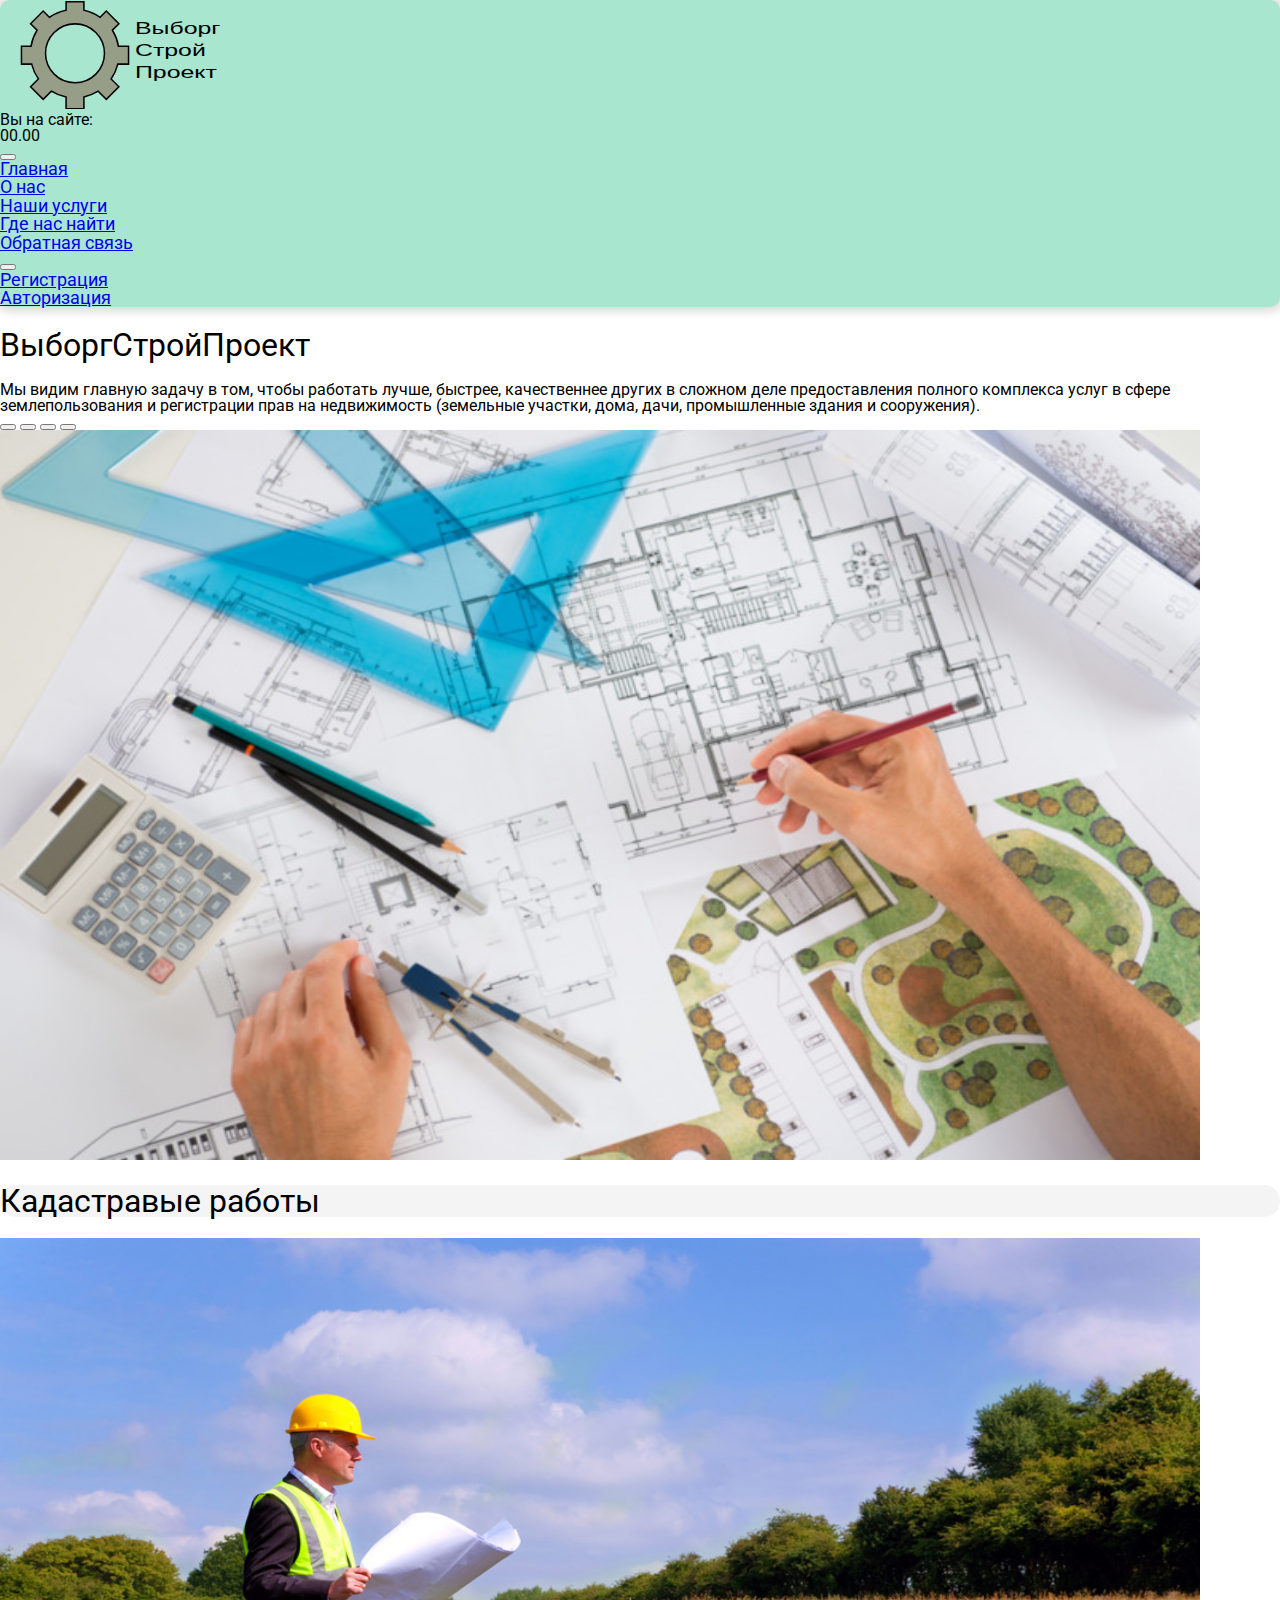
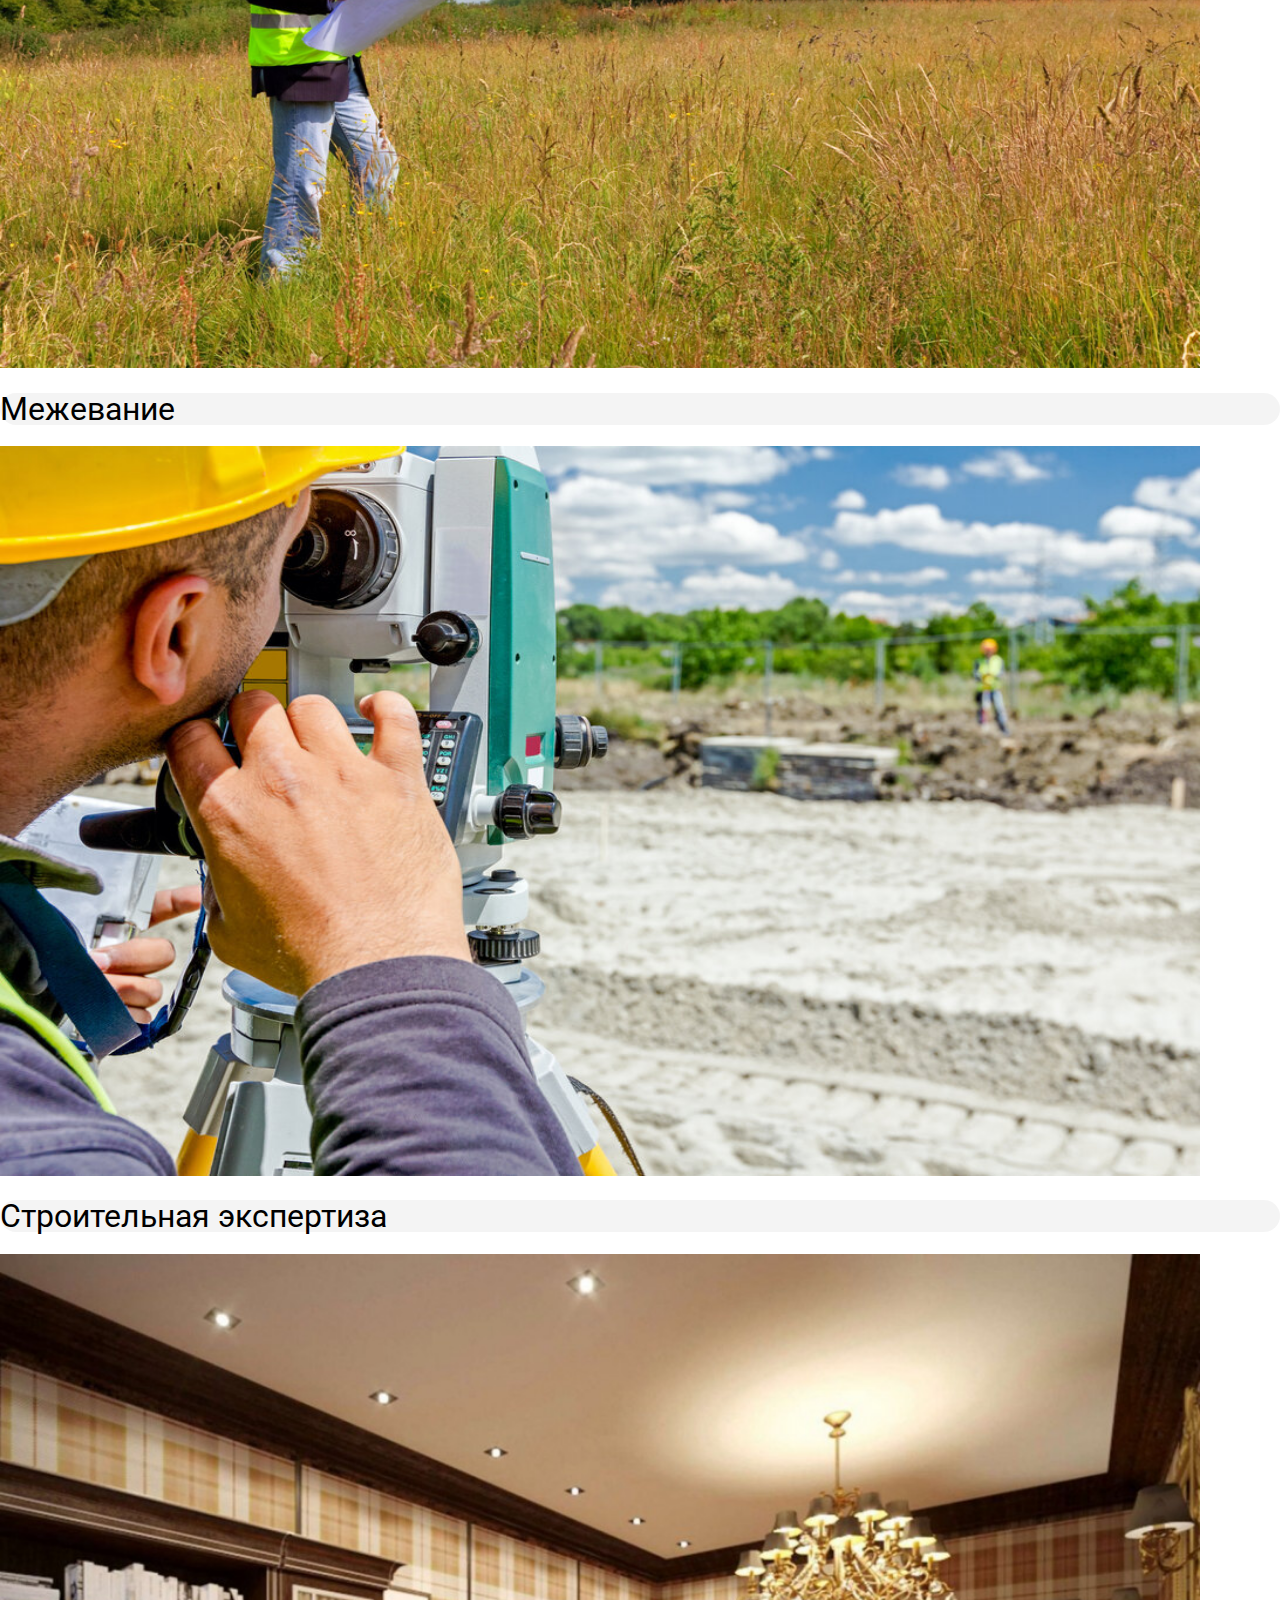
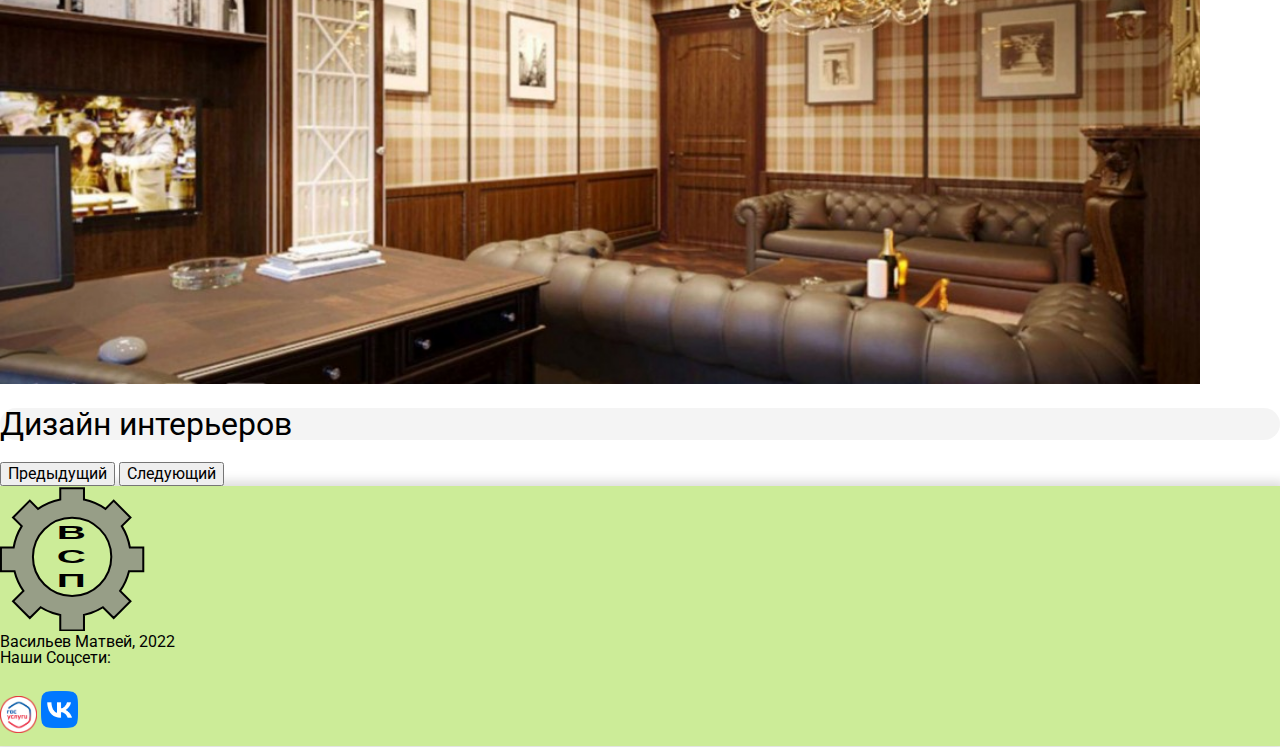
<file: index.html>
<!DOCTYPE html>
<html lang="en">
  <head>
    <meta charset="UTF-8" />
    <meta http-equiv="X-UA-Compatible" content="IE=edge" />
    <meta name="viewport" content="width=device-width, initial-scale=1.0" />
    <link rel="stylesheet" href="./CSS/reset.css" />
    <link rel="stylesheet" href="./CSS/normalize.css" />
    <link
      rel="stylesheet"
      href="https://cdnjs.cloudflare.com/ajax/libs/font-awesome/6.2.1/css/all.min.css"
      integrity="sha512-MV7K8+y+gLIBoVD59lQIYicR65iaqukzvf/nwasF0nqhPay5w/9lJmVM2hMDcnK1OnMGCdVK+iQrJ7lzPJQd1w=="
      crossorigin="anonymous"
      referrerpolicy="no-referrer"
    />
    <link rel="preconnect" href="https://fonts.googleapis.com" />
    <link rel="preconnect" href="https://fonts.gstatic.com" crossorigin />
    <link
      href="https://fonts.googleapis.com/css2?family=Roboto&display=swap"
      rel="stylesheet"
    />
    <link
      href="https://cdn.jsdelivr.net/npm/bootstrap@5.2.3/dist/css/bootstrap.min.css"
      rel="stylesheet"
      integrity="sha384-rbsA2VBKQhggwzxH7pPCaAqO46MgnOM80zW1RWuH61DGLwZJEdK2Kadq2F9CUG65"
      crossorigin="anonymous"
    />
    <link rel="stylesheet" href="./CSS/index.css" />
    <title>ВСП</title>
  </head>
  <body>
    <nav class="navbar navbar-expand-lg">
      <div class="container-fluid p-3">
        <div class="d-flex align-items-center">
          <a class="navbar-brand" href="./index.html"
            ><img src="./img/logo.svg" alt="ВыборгСтройПроект" class="logo"
          /></a>
          <p>Вы на сайте: <br /><span class="time">00.00</span></p>
          <audio
            class="audio"
            src="./JS/Notif.mp3"
            style="display: none"
          ></audio>
        </div>
        <button
          class="navbar-toggler collapsed"
          type="button"
          data-bs-toggle="collapse"
          data-bs-target="#navbarSupportedContent"
          aria-controls="navbarSupportedContent"
          aria-expanded="false"
          aria-label="Toggle navigation"
        >
          <span class="navbar-toggler-icon"></span>
        </button>
        <div
          class="collapse navbar-collapse justify-content-end"
          id="navbarSupportedContent"
        >
          <ul class="navbar-nav mb-2 mb-lg-0">
            <li class="nav-item">
              <a class="nav-link" aria-current="page" href="./index.html"
                >Главная</a
              >
            </li>
            <li class="nav-item">
              <a class="nav-link" href="./aboutus.html">О нас</a>
            </li>
            <li class="nav-item">
              <a class="nav-link" href="./services.html">Наши услуги</a>
            </li>
            <li class="nav-item">
              <a class="nav-link" href="./location.html">Где нас найти</a>
            </li>
            <li class="nav-item">
              <a class="nav-link" href="./feedback.html">Обратная связь</a>
            </li>
            <li class="nav-item dropdown">
              <button
                class="btn btn-light nav-link dropdown-toggle"
                href="#"
                data-bs-toggle="dropdown"
                aria-expanded="false"
              >
                <i class="fa-solid fa-house"></i>
              </button>
              <ul class="dropdown-menu">
                <li>
                  <a class="dropdown-item" href="./registration.html"
                    >Регистрация</a
                  >
                </li>
                <li>
                  <a class="dropdown-item" href="./authpage.html"
                    >Авторизация</a
                  >
                </li>
              </ul>
            </li>
          </ul>
        </div>
      </div>
    </nav>
    <section class="content">
      <div class="container mt-3">
        <div class="row">
          <div class="col-xl-6 col-sm-12">
            <h1>ВыборгСтройПроект</h1>
            <p>
              Мы видим главную задачу в том, чтобы работать лучше, быстрее,
              качественнее других в сложном деле предоставления полного
              комплекса услуг в сфере землепользования и регистрации прав на
              недвижимость (земельные участки, дома, дачи, промышленные здания и
              сооружения).
            </p>
          </div>
        </div>
      </div>
      <div class="container mt-3 mb-4">
        <div
          id="carouselExampleIndicators"
          class="carousel slide"
          data-bs-ride="true"
        >
          <div class="carousel-indicators">
            <button
              type="button"
              data-bs-target="#carouselExampleIndicators"
              data-bs-slide-to="0"
              class="active"
              aria-current="true"
              aria-label="Slide 1"
            ></button>
            <button
              type="button"
              data-bs-target="#carouselExampleIndicators"
              data-bs-slide-to="1"
              aria-label="Slide 2"
            ></button>
            <button
              type="button"
              data-bs-target="#carouselExampleIndicators"
              data-bs-slide-to="2"
              aria-label="Slide 3"
            ></button>
            <button
              type="button"
              data-bs-target="#carouselExampleIndicators"
              data-bs-slide-to="3"
              aria-label="Slide 4"
            ></button>
          </div>
          <div class="carousel-inner">
            <div class="carousel-item active">
              <img
                src="./img/cad.jpg"
                class="d-block w-100"
                width="1200"
                height="730"
                alt="Кадастравые работы"
              />
              <div class="carousel-caption text-dark">
                <h1>
                  <a href="./services.html#first-elem">Кадастравые работы</a>
                </h1>
              </div>
            </div>
            <div class="carousel-item">
              <img
                src="./img/mejevanie.jpg"
                class="d-block w-100"
                width="1200"
                height="730"
                alt="Межевание"
              />
              <div class="carousel-caption text-dark">
                <h1>
                  <a href="./services.html#second-elem" class="direction-none"
                    >Межевание</a
                  >
                </h1>
              </div>
            </div>
            <div class="carousel-item">
              <img
                src="./img/zemexpertiza.jpg"
                class="d-block w-100"
                width="1200"
                height="730"
                alt="земельная экспертиза "
              />
              <div class="carousel-caption text-dark">
                <h1>
                  <a href="./services.html#thrid-elem"
                    >Строительная экспертиза</a
                  >
                </h1>
              </div>
            </div>
            <div class="carousel-item">
              <img
                src="./img/interier.jpg"
                class="d-block w-100"
                width="1200"
                height="730"
                alt="дизайн интерьеров"
              />
              <div class="carousel-caption">
                <h1>
                  <a href="./services.html#four-elem">Дизайн интерьеров</a>
                </h1>
              </div>
            </div>
          </div>
          <button
            class="carousel-control-prev"
            type="button"
            data-bs-target="#carouselExampleIndicators"
            data-bs-slide="prev"
          >
            <span class="carousel-control-prev-icon" aria-hidden="true"></span>
            <span class="visually-hidden">Предыдущий</span>
          </button>
          <button
            class="carousel-control-next"
            type="button"
            data-bs-target="#carouselExampleIndicators"
            data-bs-slide="next"
          >
            <span class="carousel-control-next-icon" aria-hidden="true"></span>
            <span class="visually-hidden">Следующий</span>
          </button>
        </div>
      </div>
    </section>
    <section class="footer">
      <div class="container-fluid p-3">
        <div class="row">
          <div
            class="col-12 col-sm-6 d-flex align-items-center justify-content-center"
          >
            <ul class="list-unstyled">
              <li>
                <a href="./index.html"
                  ><img src="./img/logo2.svg" alt="ВСП" class="logo_footer"
                /></a>
              </li>
              <li>Васильев Матвей, 2022</li>
            </ul>
          </div>
          <div
            class="col-12 col-sm-6 d-flex flex-column align-items-center justify-content-center"
          >
            <h4 style="margin-bottom: 25px">Наши Соцсети:</h4>
            <div class="footer-icons f_icons">
              <a href="./index.html"
                ><i
                  class="fa fa-2x fa-house-chimney icons"
                  aria-hidden="true"
                ></i
              ></a>

              <a href="https://www.gosuslugi.ru/"
                ><img
                  src="img/gosuslugi.png"
                  alt="ГосУслуги"
                  style="padding-bottom: 10px"
                  class="icons"
              /></a>
              <a href="https://vk.com/vspvbg"
                ><img src="./img/vklogo.png" alt="vk" class="icons vk"
              /></a>
              <a href="mailto:mateyvas04@gmail.com">
                <i class="fa fa-2x fa-envelope icons" aria-hidden="true"></i>
              </a>
            </div>
          </div>
        </div>
      </div>
    </section>
    <script
      src="https://cdn.jsdelivr.net/npm/bootstrap@5.2.3/dist/js/bootstrap.bundle.min.js"
      integrity="sha384-kenU1KFdBIe4zVF0s0G1M5b4hcpxyD9F7jL+jjXkk+Q2h455rYXK/7HAuoJl+0I4"
      crossorigin="anonymous"
    ></script>
    <script src="./JS/timer.js"></script>
  </body>
</html>
</file>
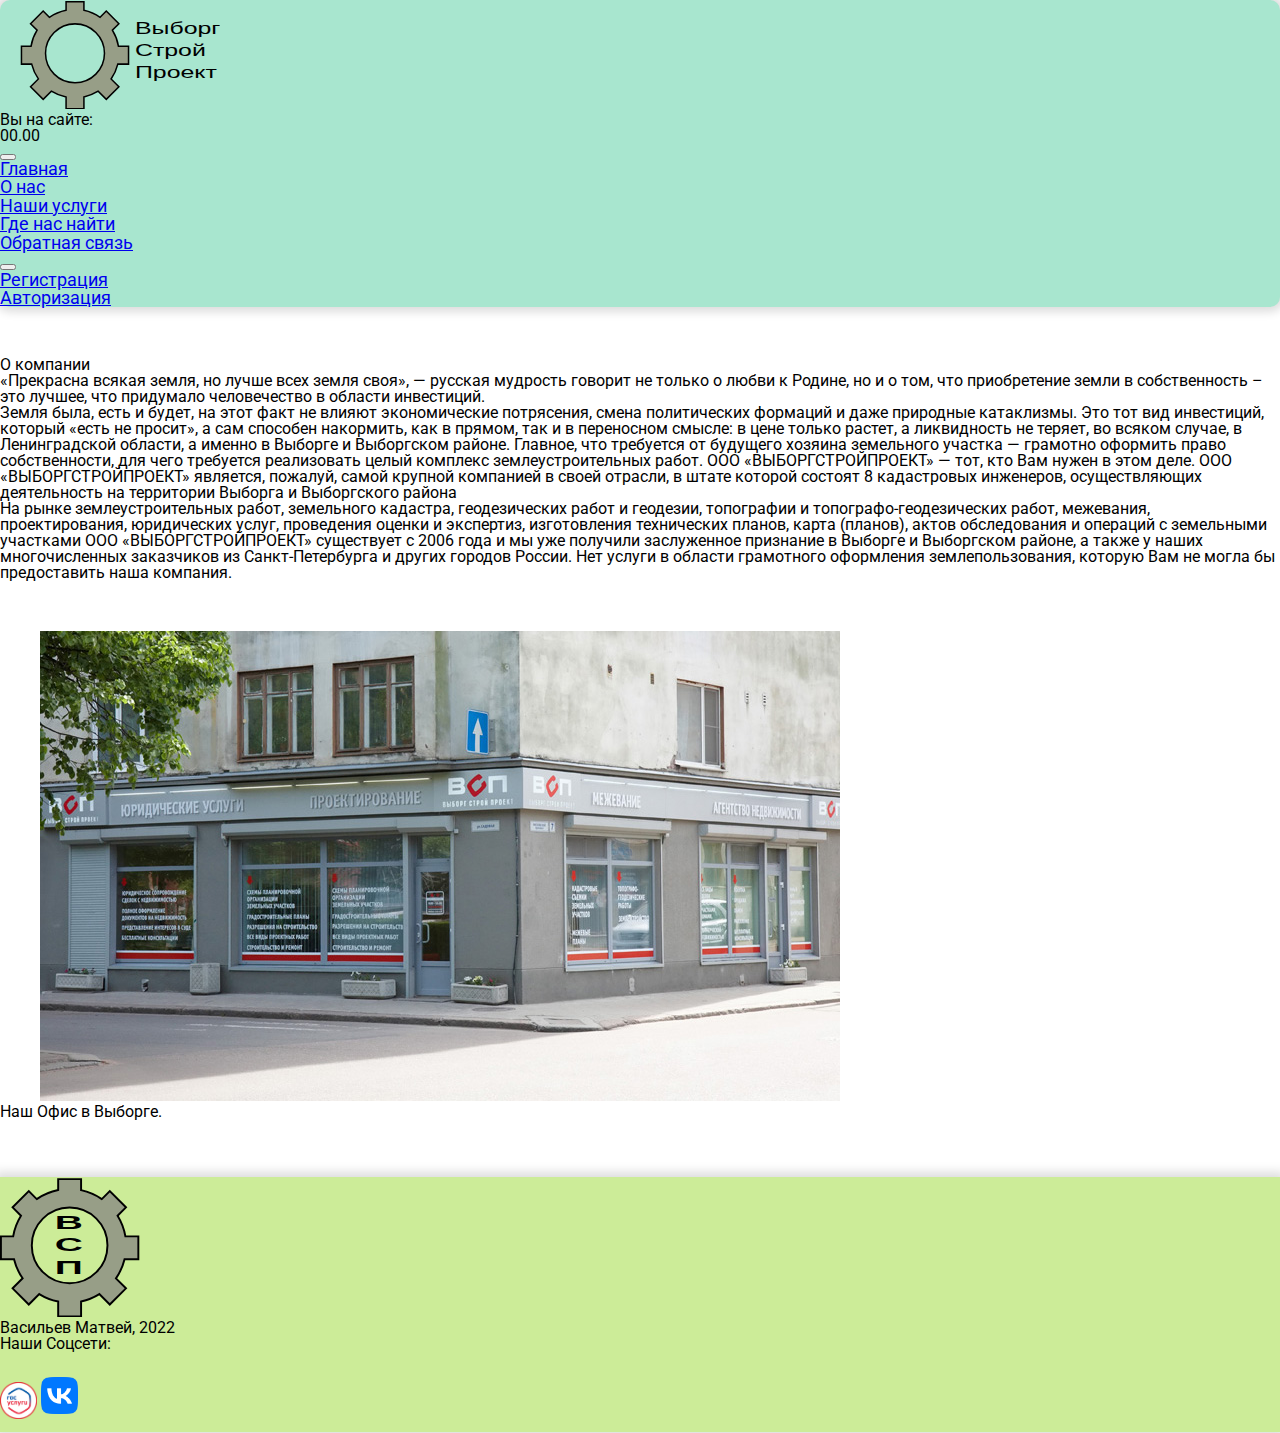
<file: aboutus.html>
<!DOCTYPE html>
<html lang="en">
  <head>
    <meta charset="UTF-8" />
    <meta http-equiv="X-UA-Compatible" content="IE=edge" />
    <meta name="viewport" content="width=device-width, initial-scale=1.0" />
    <link rel="stylesheet" href="./CSS/reset.css" />
    <link rel="stylesheet" href="./CSS/normalize.css" />
    <link
      rel="stylesheet"
      href="https://cdnjs.cloudflare.com/ajax/libs/font-awesome/6.2.1/css/all.min.css"
      integrity="sha512-MV7K8+y+gLIBoVD59lQIYicR65iaqukzvf/nwasF0nqhPay5w/9lJmVM2hMDcnK1OnMGCdVK+iQrJ7lzPJQd1w=="
      crossorigin="anonymous"
      referrerpolicy="no-referrer"
    />
    <link rel="preconnect" href="https://fonts.googleapis.com">
    <link rel="preconnect" href="https://fonts.gstatic.com" crossorigin>
    <link href="https://fonts.googleapis.com/css2?family=Roboto&display=swap" rel="stylesheet">
    <link
      href="https://cdn.jsdelivr.net/npm/bootstrap@5.2.3/dist/css/bootstrap.min.css"
      rel="stylesheet"
      integrity="sha384-rbsA2VBKQhggwzxH7pPCaAqO46MgnOM80zW1RWuH61DGLwZJEdK2Kadq2F9CUG65"
      crossorigin="anonymous"
    />
    <link rel="stylesheet" href="./CSS/about.css" />
    <title>ВСП</title>
  </head>
  <body>
    <nav class="navbar navbar-expand-lg">
      <div class="container-fluid p-3">
        <div class="d-flex align-items-center">
          <a class="navbar-brand" href="./index.html">
            <img src="./img/logo.svg" alt="ВыборгСтройПроект" class="logo"/>
          </a>
          <p>Вы на сайте: <br /><span class="time">00.00</span></p>
          <audio class="audio" src="./JS/Notif.mp3" style="display: none"></audio>
        </div>
        <button
          class="navbar-toggler collapsed"
          type="button"
          data-bs-toggle="collapse"
          data-bs-target="#navbarSupportedContent"
          aria-controls="navbarSupportedContent"
          aria-expanded="false"
          aria-label="Toggle navigation"
        >
          <span class="navbar-toggler-icon"></span>
        </button>
        <div
          class="collapse navbar-collapse justify-content-end"
          id="navbarSupportedContent"
        >
          <ul class="navbar-nav mb-2 mb-lg-0">
            <li class="nav-item">
              <a class="nav-link " aria-current="page" href="./index.html"
                >Главная</a
              >
            </li>
            <li class="nav-item">
              <a class="nav-link" href="./aboutus.html">О нас</a>
            </li>
            <li class="nav-item">
              <a class="nav-link" href="./services.html">Наши услуги</a>
            </li>
            <li class="nav-item">
              <a class="nav-link" href="./location.html">Где нас найти</a>
            </li>
            <li class="nav-item">
              <a class="nav-link" href="./feedback.html">Обратная связь</a>
            </li>
            <li class="nav-item dropdown">
              <button
                class="btn btn-light nav-link dropdown-toggle"
                href="#"
                data-bs-toggle="dropdown"
                aria-expanded="false"
              >
                <i class="fa-solid fa-house"></i>
              </button>
              <ul class="dropdown-menu">
                <li>
                  <a class="dropdown-item" href="./registration.html"
                    >Регистрация</a
                  >
                </li>
                <li>
                  <a class="dropdown-item" href="./authpage.html">Авторизация</a>
                </li>
              </ul>
            </li>
          </ul>
        </div>
      </div>
    </nav>
    <section>
      <div class="container-xxl d-flex">
        <div class="row">
          <div class="col-12 col-lg-7">
            <h2>О компании</h2>
            <p>
              «Прекрасна всякая земля, но лучше всех земля своя», — русская
              мудрость говорит не только о любви к Родине, но и о том, что
              приобретение земли в собственность – это лучшее, что придумало
              человечество в области инвестиций.
            </p>
            <p>
              Земля была, есть и будет, на этот факт не влияют экономические
              потрясения, смена политических формаций и даже природные
              катаклизмы. Это тот вид инвестиций, который «есть не просит», а
              сам способен накормить, как в прямом, так и в переносном смысле: в
              цене только растет, а ликвидность не теряет, во всяком случае, в
              Ленинградской области, а именно в Выборге и Выборгском районе.
              Главное, что требуется от будущего хозяина земельного участка —
              грамотно оформить право собственности, для чего требуется
              реализовать целый комплекс землеустроительных работ. ООО
              «ВЫБОРГСТРОЙПРОЕКТ» — тот, кто Вам нужен в этом деле. ООО
              «ВЫБОРГСТРОЙПРОЕКТ» является, пожалуй, самой крупной компанией в
              своей отрасли, в штате которой состоят 8 кадастровых инженеров,
              осуществляющих деятельность на территории Выборга и Выборгского
              района
            </p>
            <p>
              На рынке землеустроительных работ, земельного кадастра,
              геодезических работ и геодезии, топографии и
              топографо-геодезических работ, межевания, проектирования,
              юридических услуг, проведения оценки и экспертиз, изготовления
              технических планов, карта (планов), актов обследования и операций
              с земельными участками ООО «ВЫБОРГСТРОЙПРОЕКТ» существует с 2006
              года и мы уже получили заслуженное признание в Выборге и
              Выборгском районе, а также у наших многочисленных заказчиков из
              Санкт-Петербурга и других городов России. Нет услуги в области
              грамотного оформления землепользования, которую Вам не могла бы
              предоставить наша компания.
            </p>
          </div>
          <div class="col-lg-5 col-12 d-flex justify-content-center image">
            <figure>
            <img src="./img/ofis.jpg" alt="Офис" class="img-fluid">
            <figcaption class="text-center">Наш Офис в Выборге.</figcaption>
          </figure>
          </div>
        </div>
    </section>
    <section class="footer">
      <div class="container-fluid p-3">
        <div class="row">
          <div class="col-12 col-sm-6 d-flex align-items-center justify-content-center">
            <ul class="list-unstyled">
              <li>
                <a href="./index.html"
                  ><img src="./img/logo2.svg" alt="ВСП" class="logo_footer"
                /></a>
              </li>
              <li>Васильев Матвей, 2022</li>
            </ul>
          </div>
          <div
            class="col-12 col-sm-6 d-flex flex-column align-items-center justify-content-center"
          >
            <h4 style="margin-bottom: 25px">Наши Соцсети:</h4>
            <div class="footer-icons f_icons">
              <a href="./index.html"
                ><i class="fa fa-2x fa-house-chimney icons" aria-hidden="true"></i
              ></a>

              <a href="https://www.gosuslugi.ru/"
                ><img
                  src="img/gosuslugi.png"
                  alt="ГосУслуги"
                  style="padding-bottom: 10px"
                  class="icons"
              /></a>
              <a href="https://vk.com/vspvbg"
                ><img src="./img/vklogo.png" alt="vk" class="icons vk"
              /></a>
              <a href="mailto:mateyvas04@gmail.com">
                <i class="fa fa-2x fa-envelope icons" aria-hidden="true"></i>
              </a>
            </div>
          </div>
        </div>
      </div>
    </section>
    <script
      src="https://cdn.jsdelivr.net/npm/bootstrap@5.2.3/dist/js/bootstrap.bundle.min.js"
      integrity="sha384-kenU1KFdBIe4zVF0s0G1M5b4hcpxyD9F7jL+jjXkk+Q2h455rYXK/7HAuoJl+0I4"
      crossorigin="anonymous"
    ></script>
    <script src="./JS/timer.js"></script>
  </body>
</html>
</file>
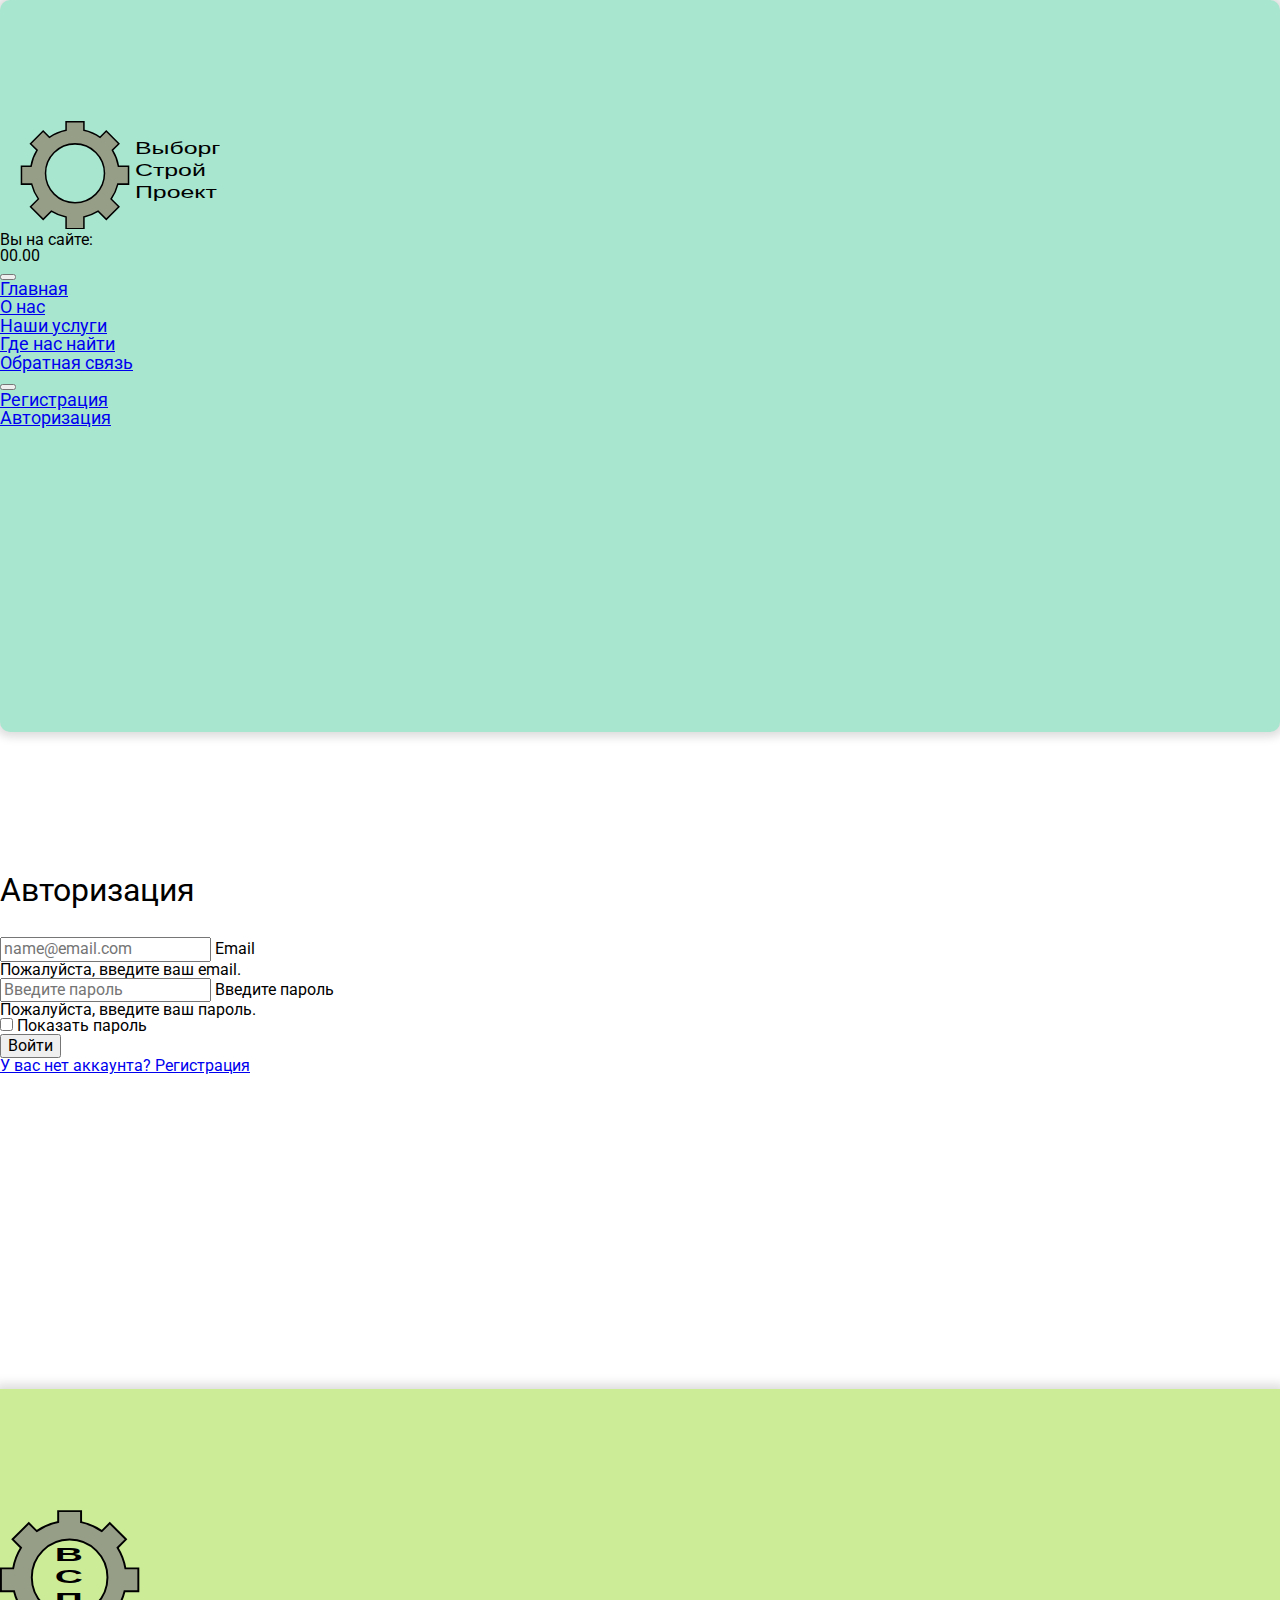
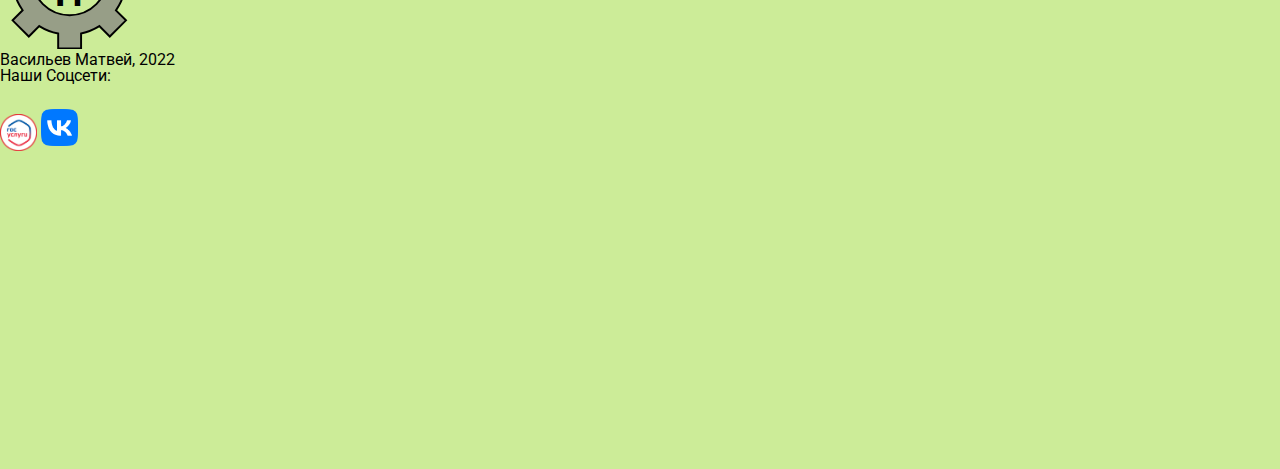
<file: authpage.html>
<!DOCTYPE html>
<html lang="en">
  <head>
    <meta charset="UTF-8" />
    <meta http-equiv="X-UA-Compatible" content="IE=edge" />
    <meta name="viewport" content="width=device-width, initial-scale=1.0" />
    <link rel="stylesheet" href="./CSS/reset.css" />
    <link rel="stylesheet" href="./CSS/normalize.css" />
    <link
      rel="stylesheet"
      href="https://cdnjs.cloudflare.com/ajax/libs/font-awesome/6.2.1/css/all.min.css"
      integrity="sha512-MV7K8+y+gLIBoVD59lQIYicR65iaqukzvf/nwasF0nqhPay5w/9lJmVM2hMDcnK1OnMGCdVK+iQrJ7lzPJQd1w=="
      crossorigin="anonymous"
      referrerpolicy="no-referrer"
    />
    <link rel="preconnect" href="https://fonts.googleapis.com">
    <link rel="preconnect" href="https://fonts.gstatic.com" crossorigin>
    <link href="https://fonts.googleapis.com/css2?family=Roboto&display=swap" rel="stylesheet">
    <link
      href="https://cdn.jsdelivr.net/npm/bootstrap@5.2.3/dist/css/bootstrap.min.css"
      rel="stylesheet"
      integrity="sha384-rbsA2VBKQhggwzxH7pPCaAqO46MgnOM80zW1RWuH61DGLwZJEdK2Kadq2F9CUG65"
      crossorigin="anonymous"
    />
    <link rel="stylesheet" href="./CSS/auth.css" />
    <title>ВСП</title>
  </head>
  <body>
    <nav class="navbar navbar-expand-lg">
      <div class="container-fluid p-3">
        <div class="d-flex align-items-center">
          <a class="navbar-brand" href="./index.html">
            <img src="./img/logo.svg" alt="ВыборгСтройПроект" class="logo"/>
          </a>
          <p>Вы на сайте: <br /><span class="time">00.00</span></p>
          <audio class="audio" src="./JS/Notif.mp3" style="display: none"></audio>
        </div>
        
        <button
          class="navbar-toggler collapsed"
          type="button"
          data-bs-toggle="collapse"
          data-bs-target="#navbarSupportedContent"
          aria-controls="navbarSupportedContent"
          aria-expanded="false"
          aria-label="Toggle navigation"
        >
          <span class="navbar-toggler-icon"></span>
        </button>
        <div
          class="collapse navbar-collapse justify-content-end"
          id="navbarSupportedContent"
        >
          <ul class="navbar-nav mb-2 mb-lg-0">
            <li class="nav-item">
              <a class="nav-link" aria-current="page" href="./index.html"
                >Главная</a
              >
            </li>
            <li class="nav-item">
              <a class="nav-link" href="./aboutus.html">О нас</a>
            </li>
            <li class="nav-item">
              <a class="nav-link" href="./services.html">Наши услуги</a>
            </li>
            <li class="nav-item">
              <a class="nav-link" href="./location.html">Где нас найти</a>
            </li>
            <li class="nav-item">
              <a class="nav-link" href="./feedback.html">Обратная связь</a>
            </li>
            <li class="nav-item dropdown">
              <button
                class="btn btn-light nav-link dropdown-toggle"
                href="#"
                data-bs-toggle="dropdown"
                aria-expanded="false"
              >
                <i class="fa-solid fa-house"></i>
              </button>
              <ul class="dropdown-menu">
                <li>
                  <a class="dropdown-item" href="./registration.html"
                    >Регистрация</a
                  >
                </li>
                <li>
                  <a class="dropdown-item" href="./authpage.html">Авторизация</a>
                </li>
              </ul>
            </li>
          </ul>
        </div>
      </div>
    </nav>
    <section>
      <div class="container-fluid">
      <h1 class="text-center">Авторизация</h1>
      <form class="container needs-validation" novalidate="">
        <div class="row g-2 g-5">
          <div class="col-12">
            <div class="form-floating mb-3">
              <input
                type="email"
                class="form-control"
                id="validationCustom01"
                placeholder="name@email.com"
                required=""
              />
              <label for="validationCustom01">Email</label>
              <div class="invalid-feedback">
                Пожалуйста, введите ваш email.
              </div>
            </div>
          </div>
        </div>

        <div class="row g-2 g-5">
          <div class="col-12">
            <div class="form-floating mb-3">
              <input
                type="password"
                class="form-control pas"
                id="validationCustomPas"
                placeholder="Введите пароль"
                required=""
              />
              <label for="validationCustomPas">Введите пароль</label>
              <div class="invalid-feedback">
                Пожалуйста, введите ваш пароль.
              </div>
            </div>
            <label class="form"><input type="checkbox" class="password-checkbox" onclick="showAndHidePas()"> Показать пароль</label>  
          </div>
        </div>
        <div class="row mt-3">
          <div class="col-12 col-sm-4 align-items-center">
            <button type="submit" class="btn btn-info  ">Войти</button>
          </div>
        </div>
        <div class="row g-2 g-5">
          <div class="col-12 col-sm-6">
            <a href="./registration.html" class="text-decoration-none">У вас нет аккаунта? Регистрация</a>
          </div>
        </div>
      </form>
    </section>
    <section class="footer">
      <div class="container-fluid p-3">
        <div class="row">
          <div class="col-12 col-sm-6 d-flex align-items-center justify-content-center">
            <ul class="list-unstyled">
              <li>
                <a href="./index.html"
                  ><img src="./img/logo2.svg" alt="ВСП" class="logo_footer"
                /></a>
              </li>
              <li>Васильев Матвей, 2022</li>
            </ul>
          </div>
          <div
            class="col-12 col-sm-6 d-flex flex-column align-items-center justify-content-center"
          >
            <h4 style="margin-bottom: 25px">Наши Соцсети:</h4>
            <div class="footer-icons f_icons">
              <a href="./index.html"
                ><i class="fa fa-2x fa-house-chimney icons" aria-hidden="true"></i
              ></a>

              <a href="https://www.gosuslugi.ru/"
                ><img
                  src="./img/gosuslugi.png"
                  alt="ГосУслуги"
                  style="padding-bottom: 10px"
                  class="icons"
              /></a>
              <a href="https://vk.com/vspvbg"
                ><img src="./img/vklogo.png" alt="vk" class="icons vk"
              /></a>
              <a href="mailto:mateyvas04@gmail.com">
                <i class="fa fa-2x fa-envelope icons" aria-hidden="true"></i>
              </a>
            </div>
          </div>
        </div>
      </div>
    </section>
    <script
      src="https://cdn.jsdelivr.net/npm/bootstrap@5.2.3/dist/js/bootstrap.bundle.min.js"
      integrity="sha384-kenU1KFdBIe4zVF0s0G1M5b4hcpxyD9F7jL+jjXkk+Q2h455rYXK/7HAuoJl+0I4"
      crossorigin="anonymous"
    ></script>
    <script src="./JS/valid.js"></script>
    <script src="./JS/checkpas.js"></script>
    <script src="./JS/timer.js"></script>
  </body>
</html>
</file>
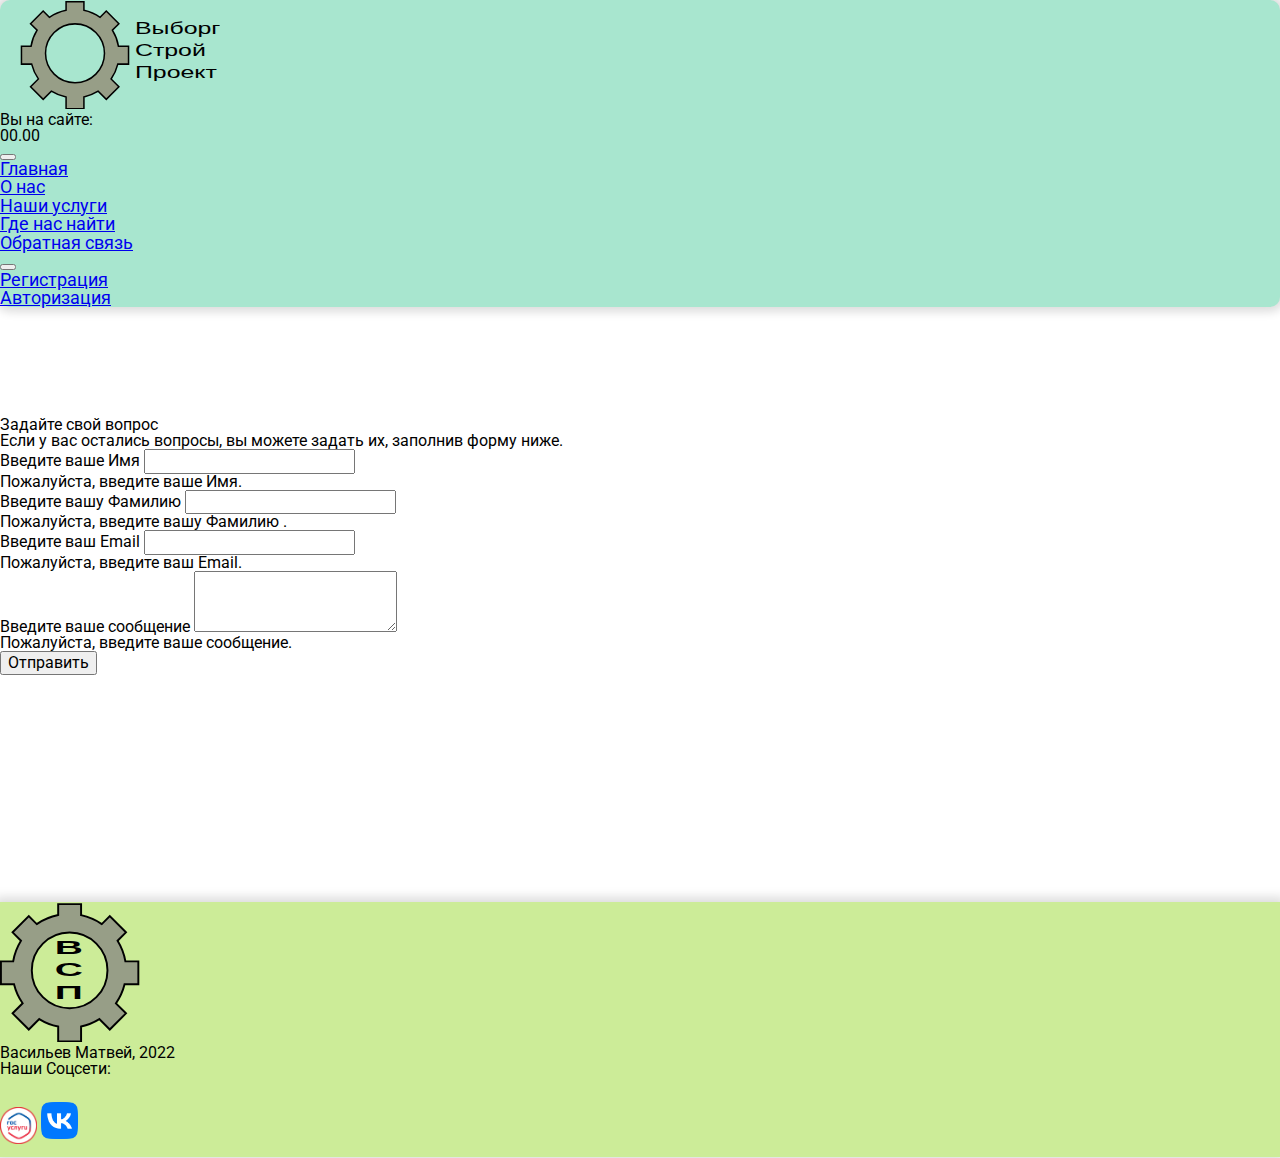
<file: feedback.html>
<!DOCTYPE html>
<html lang="en">
  <head>
    <meta charset="UTF-8" />
    <meta http-equiv="X-UA-Compatible" content="IE=edge" />
    <meta name="viewport" content="width=device-width, initial-scale=1.0" />
    <link rel="stylesheet" href="./CSS/reset.css" />
    <link rel="stylesheet" href="./CSS/normalize.css" />
    <link
      rel="stylesheet"
      href="https://cdnjs.cloudflare.com/ajax/libs/font-awesome/6.2.1/css/all.min.css"
      integrity="sha512-MV7K8+y+gLIBoVD59lQIYicR65iaqukzvf/nwasF0nqhPay5w/9lJmVM2hMDcnK1OnMGCdVK+iQrJ7lzPJQd1w=="
      crossorigin="anonymous"
      referrerpolicy="no-referrer"
    />
    <link rel="preconnect" href="https://fonts.googleapis.com" />
    <link rel="preconnect" href="https://fonts.gstatic.com" crossorigin />
    <link
      href="https://fonts.googleapis.com/css2?family=Roboto&display=swap"
      rel="stylesheet"
    />
    <link
      href="https://cdn.jsdelivr.net/npm/bootstrap@5.2.3/dist/css/bootstrap.min.css"
      rel="stylesheet"
      integrity="sha384-rbsA2VBKQhggwzxH7pPCaAqO46MgnOM80zW1RWuH61DGLwZJEdK2Kadq2F9CUG65"
      crossorigin="anonymous"
    />
    <link rel="stylesheet" href="./CSS/feed.css" />
    <title>ВСП</title>
  </head>
  <body>
    <nav class="navbar navbar-expand-lg">
      <div class="container-fluid p-3">
        <div class="d-flex align-items-center">
          <a class="navbar-brand" href="./index.html">
            <img src="img/logo.svg" alt="ВыборгСтройПроект" class="logo" />
          </a>
          <p>Вы на сайте: <br /><span class="time">00.00</span></p>
          <audio
            class="audio"
            src="./JS/Notif.mp3"
            style="display: none"
          ></audio>
        </div>

        <button
          class="navbar-toggler collapsed"
          type="button"
          data-bs-toggle="collapse"
          data-bs-target="#navbarSupportedContent"
          aria-controls="navbarSupportedContent"
          aria-expanded="false"
          aria-label="Toggle navigation"
        >
          <span class="navbar-toggler-icon"></span>
        </button>
        <div
          class="collapse navbar-collapse justify-content-end"
          id="navbarSupportedContent"
        >
          <ul class="navbar-nav mb-2 mb-lg-0">
            <li class="nav-item">
              <a class="nav-link" aria-current="page" href="./index.html"
                >Главная</a
              >
            </li>
            <li class="nav-item">
              <a class="nav-link" href="./aboutus.html">О нас</a>
            </li>
            <li class="nav-item">
              <a class="nav-link" href="./services.html">Наши услуги</a>
            </li>
            <li class="nav-item">
              <a class="nav-link" href="./location.html">Где нас найти</a>
            </li>
            <li class="nav-item">
              <a class="nav-link" href="./feedback.html">Обратная связь</a>
            </li>
            <li class="nav-item dropdown">
              <button
                class="btn btn-light nav-link dropdown-toggle"
                href="#"
                data-bs-toggle="dropdown"
                aria-expanded="false"
              >
                <i class="fa-solid fa-house"></i>
              </button>
              <ul class="dropdown-menu">
                <li>
                  <a class="dropdown-item" href="./registration.html"
                    >Регистрация</a
                  >
                </li>
                <li>
                  <a class="dropdown-item" href="./authpage.html"
                    >Авторизация</a
                  >
                </li>
              </ul>
            </li>
          </ul>
        </div>
      </div>
    </nav>
    <section>
      <div class="container">
        <h2>Задайте свой вопрос</h2>
        <p>
          Если у вас остались вопросы, вы можете задать их, заполнив форму ниже.
        </p>
        <form class="needs-validation" novalidate="">
          <div class="row">
            <div class="col-12 col-sm-6 mb-3">
              <label for="validationCustom01" class="form-label"
                >Введите ваше Имя</label
              >
              <input
                type="name"
                class="form-control"
                id="validationCustom01"
                required=""
              />
              <div class="invalid-feedback">Пожалуйста, введите ваше Имя.</div>
            </div>
            <div class="col-12 col-sm-6 mb-3">
              <label for="validationCustom02" class="form-label"
                >Введите вашу Фамилию</label
              >
              <input
                type="name"
                class="form-control"
                id="validationCustom02"
                required=""
              />
              <div class="invalid-feedback">
                Пожалуйста, введите вашу Фамилию .
              </div>
            </div>
            <div class="col-12 col-sm-6 mb-3">
              <label for="validationCustom02" class="form-label"
                >Введите ваш Email</label
              >
              <input
                type="email"
                class="form-control"
                id="validationCustom02"
                required=""
              />
              <div class="invalid-feedback">Пожалуйста, введите ваш Email.</div>
            </div>
          </div>
          <div class="mb-3">
            <label for="validationCustomTextarea" class="form-label"
              >Введите ваше сообщение</label
            >
            <textarea
              class="form-control"
              id="validationCustomTextarea"
              rows="3"
              required=""
            ></textarea>
            <div class="invalid-feedback">
              Пожалуйста, введите ваше сообщение.
            </div>
          </div>
          <div class="row g-2 g-5">
            <div class="col-12 col-sm-4">
              <button type="submit" class="btn btn-info">
                <a href="mailto:mateyvas04@gmail.com">Отправить</a>
              </button>
            </div>
          </div>
        </form>
      </div>
    </section>
    <section class="footer">
      <div class="container-fluid p-3">
        <div class="row">
          <div
            class="col-12 col-sm-6 d-flex align-items-center justify-content-center"
          >
            <ul class="list-unstyled">
              <li>
                <a href="./index.html"
                  ><img src="./img/logo2.svg" alt="ВСП" class="logo_footer"
                /></a>
              </li>
              <li>Васильев Матвей, 2022</li>
            </ul>
          </div>
          <div
            class="col-12 col-sm-6 d-flex flex-column align-items-center justify-content-center"
          >
            <h4 style="margin-bottom: 25px">Наши Соцсети:</h4>
            <div class="footer-icons f_icons">
              <a href="./index.html"
                ><i
                  class="fa fa-2x fa-house-chimney icons"
                  aria-hidden="true"
                ></i
              ></a>

              <a href="https://www.gosuslugi.ru/"
                ><img
                  src="./img/gosuslugi.png"
                  alt="ГосУслуги"
                  style="padding-bottom: 10px"
                  class="icons"
              /></a>
              <a href="https://vk.com/vspvbg"
                ><img src="./img/vklogo.png" alt="vk" class="icons vk"
              /></a>
              <a href="mailto:mateyvas04@gmail.com">
                <i class="fa fa-2x fa-envelope icons" aria-hidden="true"></i>
              </a>
            </div>
          </div>
        </div>
      </div>
    </section>
    <script
      src="https://cdn.jsdelivr.net/npm/bootstrap@5.2.3/dist/js/bootstrap.bundle.min.js"
      integrity="sha384-kenU1KFdBIe4zVF0s0G1M5b4hcpxyD9F7jL+jjXkk+Q2h455rYXK/7HAuoJl+0I4"
      crossorigin="anonymous"
    ></script>
    <script src="./JS/valid.js"></script>
    <script src="./JS/timer.js"></script>
  </body>
</html>
</file>
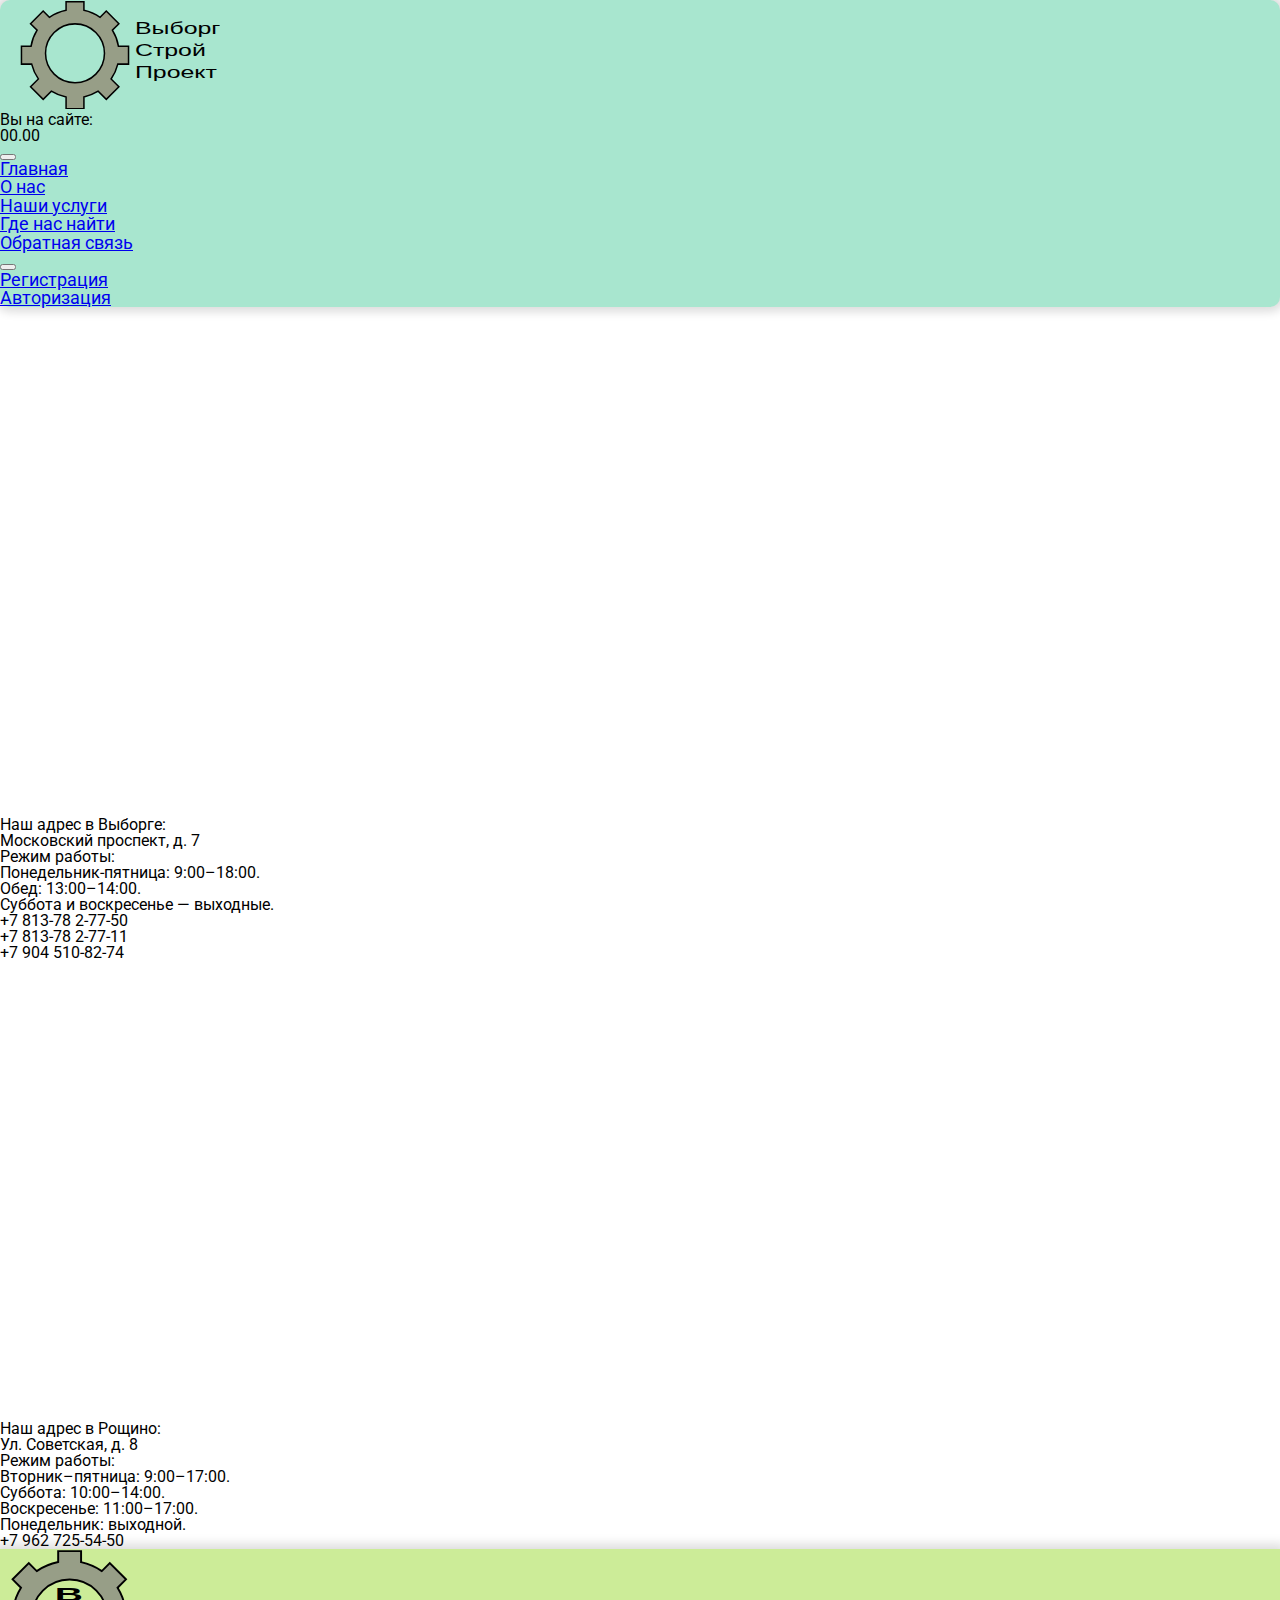
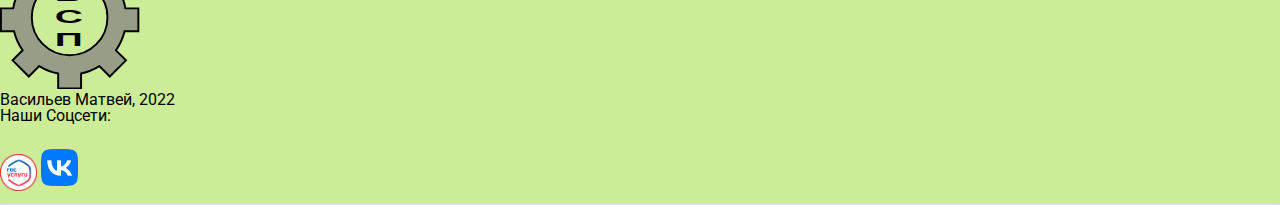
<file: location.html>
<!DOCTYPE html>
<html lang="en">
  <head>
    <meta charset="UTF-8" />
    <meta http-equiv="X-UA-Compatible" content="IE=edge" />
    <meta name="viewport" content="width=device-width, initial-scale=1.0" />
    <link rel="stylesheet" href="./CSS/reset.css" />
    <link rel="stylesheet" href="./CSS/normalize.css" />
    <link
      rel="stylesheet"
      href="https://cdnjs.cloudflare.com/ajax/libs/font-awesome/6.2.1/css/all.min.css"
      integrity="sha512-MV7K8+y+gLIBoVD59lQIYicR65iaqukzvf/nwasF0nqhPay5w/9lJmVM2hMDcnK1OnMGCdVK+iQrJ7lzPJQd1w=="
      crossorigin="anonymous"
      referrerpolicy="no-referrer"
    />
    <link rel="preconnect" href="https://fonts.googleapis.com" />
    <link rel="preconnect" href="https://fonts.gstatic.com" crossorigin />
    <link
      href="https://fonts.googleapis.com/css2?family=Roboto&display=swap"
      rel="stylesheet"
    />
    <link
      href="https://cdn.jsdelivr.net/npm/bootstrap@5.2.3/dist/css/bootstrap.min.css"
      rel="stylesheet"
      integrity="sha384-rbsA2VBKQhggwzxH7pPCaAqO46MgnOM80zW1RWuH61DGLwZJEdK2Kadq2F9CUG65"
      crossorigin="anonymous"
    />
    <link rel="stylesheet" href="./CSS/loc.css" />
    <title>ВСП</title>
  </head>
  <body>
    <nav class="navbar navbar-expand-lg">
      <div class="container-fluid p-3">
        <div class="d-flex align-items-center">
          <a class="navbar-brand" href="./index.html">
            <img src="./img/logo.svg" alt="ВыборгСтройПроект" class="logo" />
          </a>
          <p>Вы на сайте: <br /><span class="time">00.00</span></p>
          <audio
            class="audio"
            src="./JS/Notif.mp3"
            style="display: none"
          ></audio>
        </div>

        <button
          class="navbar-toggler collapsed"
          type="button"
          data-bs-toggle="collapse"
          data-bs-target="#navbarSupportedContent"
          aria-controls="navbarSupportedContent"
          aria-expanded="false"
          aria-label="Toggle navigation"
        >
          <span class="navbar-toggler-icon"></span>
        </button>
        <div
          class="collapse navbar-collapse justify-content-end"
          id="navbarSupportedContent"
        >
          <ul class="navbar-nav mb-2 mb-lg-0">
            <li class="nav-item">
              <a class="nav-link" aria-current="page" href="./index.html"
                >Главная</a
              >
            </li>
            <li class="nav-item">
              <a class="nav-link" href="./aboutus.html">О нас</a>
            </li>
            <li class="nav-item">
              <a class="nav-link" href="./services.html">Наши услуги</a>
            </li>
            <li class="nav-item">
              <a class="nav-link" href="./location.html">Где нас найти</a>
            </li>
            <li class="nav-item">
              <a class="nav-link" href="./feedback.html">Обратная связь</a>
            </li>
            <li class="nav-item dropdown">
              <button
                class="btn btn-light nav-link dropdown-toggle"
                href="#"
                data-bs-toggle="dropdown"
                aria-expanded="false"
              >
                <i class="fa-solid fa-house"></i>
              </button>
              <ul class="dropdown-menu">
                <li>
                  <a class="dropdown-item" href="./registration.html"
                    >Регистрация</a
                  >
                </li>
                <li>
                  <a class="dropdown-item" href="./authpage.html"
                    >Авторизация</a
                  >
                </li>
              </ul>
            </li>
          </ul>
        </div>
      </div>
    </nav>
    <div class="container">
      <div class="row">
        <div class="col">
          <div class="card mb-3">
            <iframe
              src="https://yandex.ru/map-widget/v1/?um=constructor%3Ab4dd58dfbaf3dc387439b97d0f29f320dc5123965056318e0d861faa09cd6b1d&amp;source=constructor"
              width="590"
              height="457"
              frameborder="0"
            ></iframe>
            <div class="card-body">
              <h4 class="card-title">Наш адрес в Выборге:</h4>
              <p class="card-text">Московский проспект, д. 7</p>
              <h5>Режим работы:</h5>
              <ul class="list-group list-group-flush">
                <li class="lict-group-item">
                  Понедельник-пятница: 9:00–18:00.
                </li>
                <li class="lict-group-item">Обед: 13:00–14:00.</li>
                <li class="lict-group-item">
                  Суббота и воскресенье — выходные.
                </li>
              </ul>
              <ul class="list-group list-group-flush">
                <li class="list-group-item">+7 813-78 2-77-50</li>
                <li class="list-group-item">+7 813-78 2-77-11</li>
                <li class="list-group-item">+7 904 510-82-74</li>
              </ul>
            </div>
          </div>
        </div>
        <div class="col">
          <div class="card mb-3">
            <iframe
              src="https://yandex.ru/map-widget/v1/?um=constructor%3A8e75e08fd8b323cad0fa423dcaf07d685f80ba94c035523a26946b09e128f428&amp;source=constructor"
              width="590"
              height="457"
              frameborder="0"
            ></iframe>
            <div class="card-body">
              <h4 class="card-title">Наш адрес в Рощино:</h4>
              <p class="card-text">Ул. Советская, д. 8</p>
              <h5>Режим работы:</h5>
              <ul class="list-group list-group-flush">
                <li class="lict-group-item">Вторник–пятница: 9:00–17:00.</li>
                <li class="lict-group-item">Суббота: 10:00–14:00.</li>
                <li class="lict-group-item">Воскресенье: 11:00–17:00.</li>
                <li class="lict-group-item">Понедельник: выходной.</li>
              </ul>
              <ul class="list-group list-group-flush">
                <li class="list-group-item">+7 962 725-54-50</li>
              </ul>
            </div>
          </div>
        </div>
      </div>
    </div>
    <section class="footer">
      <div class="container-fluid p-3">
        <div class="row">
          <div
            class="col-12 col-sm-6 d-flex align-items-center justify-content-center"
          >
            <ul class="list-unstyled">
              <li>
                <a href="./index.html"
                  ><img src="./img/logo2.svg" alt="ВСП" class="logo_footer"
                /></a>
              </li>
              <li>Васильев Матвей, 2022</li>
            </ul>
          </div>
          <div
            class="col-12 col-sm-6 d-flex flex-column align-items-center justify-content-center"
          >
            <h4 style="margin-bottom: 25px">Наши Соцсети:</h4>
            <div class="footer-icons f_icons">
              <a href="./index.html"
                ><i
                  class="fa fa-2x fa-house-chimney icons"
                  aria-hidden="true"
                ></i
              ></a>

              <a href="https://www.gosuslugi.ru/"
                ><img
                  src="./img/gosuslugi.png"
                  alt="ГосУслуги"
                  style="padding-bottom: 10px"
                  class="icons"
              /></a>
              <a href="https://vk.com/vspvbg"
                ><img src="./img/vklogo.png" alt="vk" class="icons vk"
              /></a>
              <a href="mailto:mateyvas04@gmail.com"
                ><i class="fa fa-2x fa-envelope icons" aria-hidden="true"></i>
              </a>
            </div>
          </div>
        </div>
      </div>
    </section>
    <script
      src="https://cdn.jsdelivr.net/npm/bootstrap@5.2.3/dist/js/bootstrap.bundle.min.js"
      integrity="sha384-kenU1KFdBIe4zVF0s0G1M5b4hcpxyD9F7jL+jjXkk+Q2h455rYXK/7HAuoJl+0I4"
      crossorigin="anonymous"
    ></script>
    <script src="./JS/timer.js"></script>
  </body>
</html>
</file>
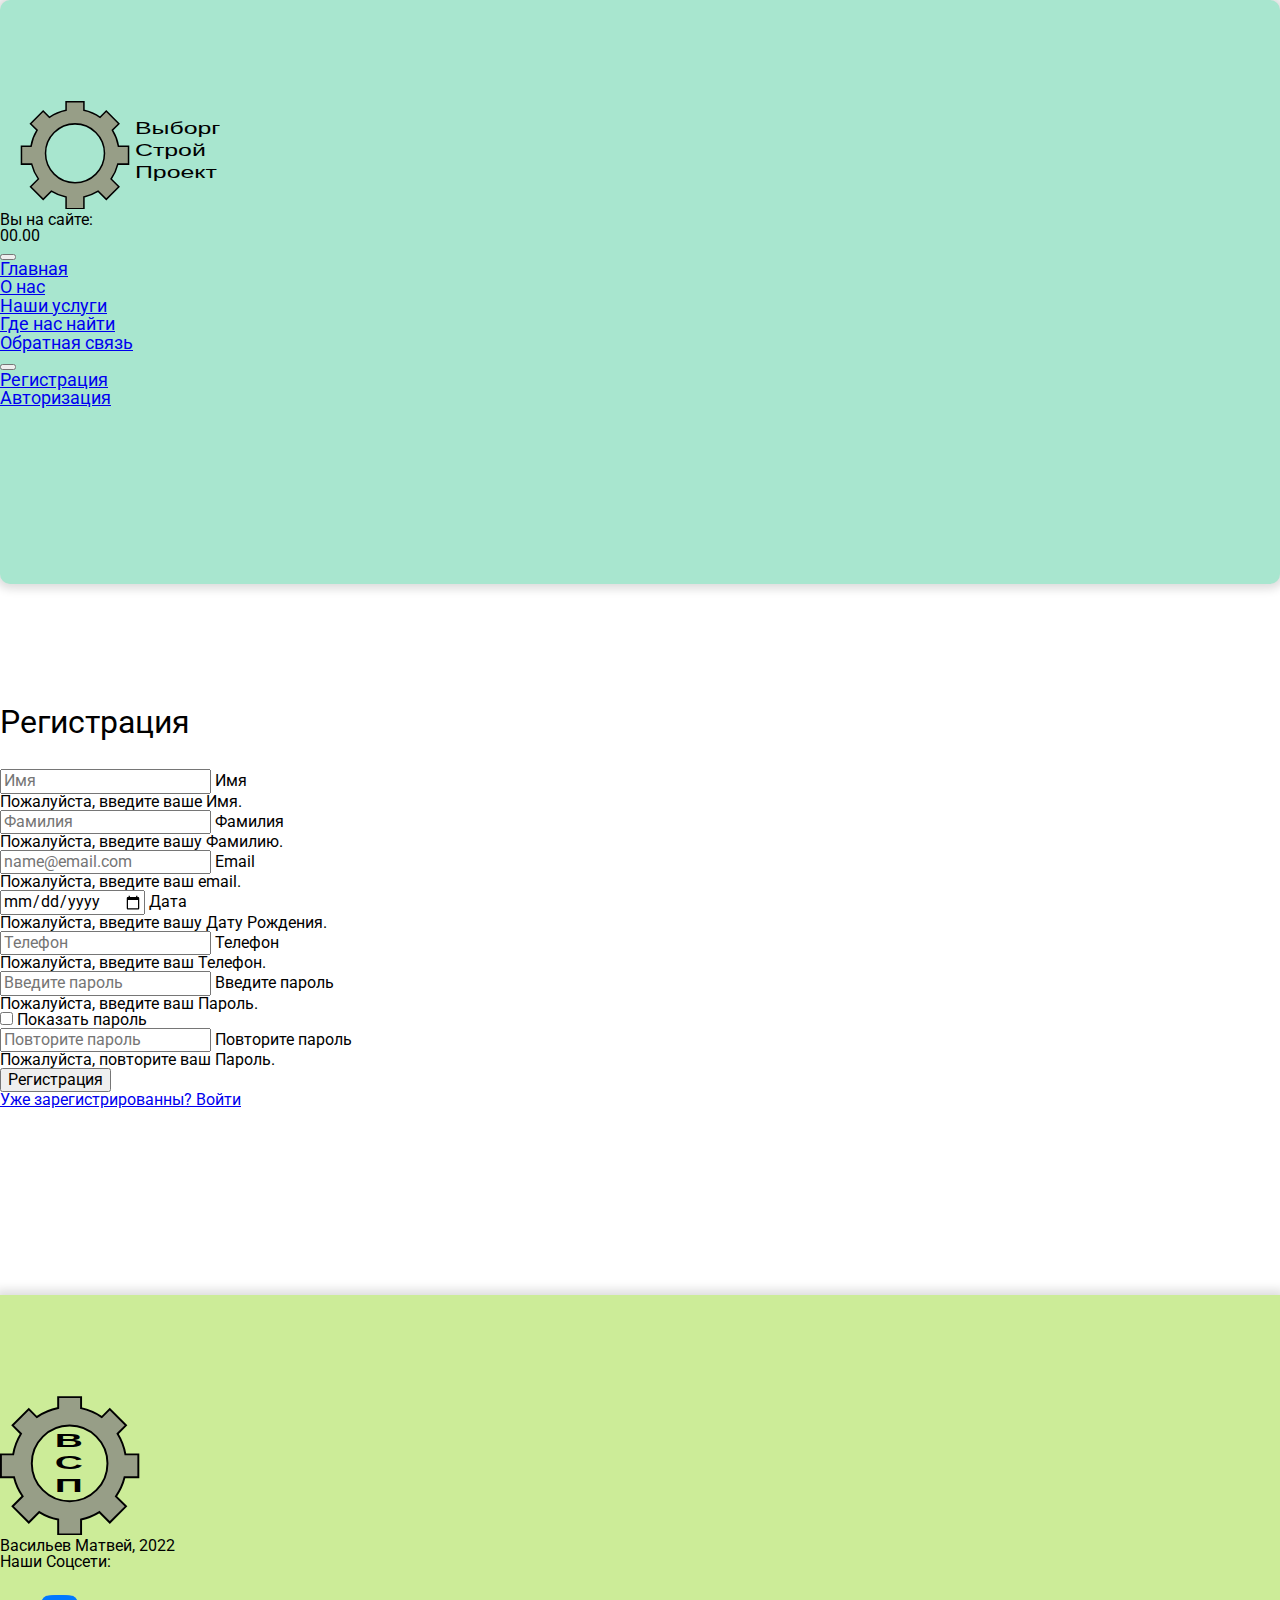
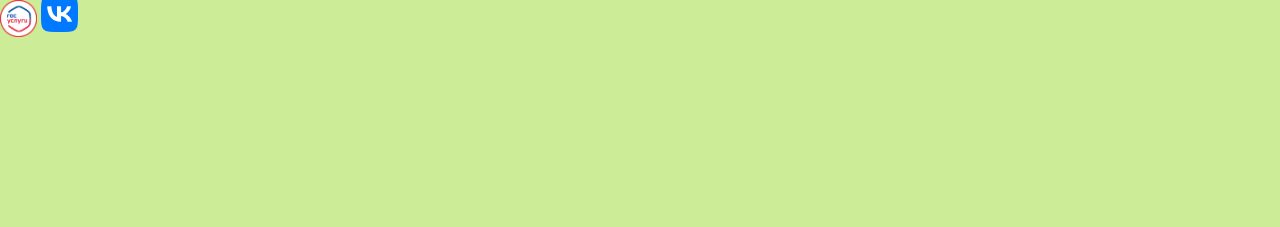
<file: registration.html>
<!DOCTYPE html>
<html lang="en">
  <head>
    <meta charset="UTF-8" />
    <meta http-equiv="X-UA-Compatible" content="IE=edge" />
    <meta name="viewport" content="width=device-width, initial-scale=1.0" />
    <link rel="stylesheet" href="./CSS/reset.css" />
    <link rel="stylesheet" href="./CSS/normalize.css" />
    <link
      rel="stylesheet"
      href="https://cdnjs.cloudflare.com/ajax/libs/font-awesome/6.2.1/css/all.min.css"
      integrity="sha512-MV7K8+y+gLIBoVD59lQIYicR65iaqukzvf/nwasF0nqhPay5w/9lJmVM2hMDcnK1OnMGCdVK+iQrJ7lzPJQd1w=="
      crossorigin="anonymous"
      referrerpolicy="no-referrer"
    />
    <link rel="preconnect" href="https://fonts.googleapis.com">
    <link rel="preconnect" href="https://fonts.gstatic.com" crossorigin>
    <link href="https://fonts.googleapis.com/css2?family=Roboto&display=swap" rel="stylesheet">
    <link
      href="https://cdn.jsdelivr.net/npm/bootstrap@5.2.3/dist/css/bootstrap.min.css"
      rel="stylesheet"
      integrity="sha384-rbsA2VBKQhggwzxH7pPCaAqO46MgnOM80zW1RWuH61DGLwZJEdK2Kadq2F9CUG65"
      crossorigin="anonymous"
    />
    <link rel="stylesheet" href="./CSS/reg.css" />
    <title>ВСП</title>
  </head>
  <body>
    <nav class="navbar navbar-expand-lg">
      <div class="container-fluid p-3">
        <div class="d-flex align-items-center">
          <a class="navbar-brand" href="index.html">
            <img src="./img/logo.svg" alt="ВыборгСтройПроект" class="logo"/>
          </a>
          <p>Вы на сайте: <br /><span class="time">00.00</span></p>
          <audio class="audio" src="./JS/Notif.mp3" style="display: none"></audio>
        </div>
        <button
          class="navbar-toggler collapsed"
          type="button"
          data-bs-toggle="collapse"
          data-bs-target="#navbarSupportedContent"
          aria-controls="navbarSupportedContent"
          aria-expanded="false"
          aria-label="Toggle navigation"
        >
          <span class="navbar-toggler-icon"></span>
        </button>
        <div
          class="collapse navbar-collapse justify-content-end"
          id="navbarSupportedContent"
        >
          <ul class="navbar-nav mb-2 mb-lg-0">
            <li class="nav-item">
              <a class="nav-link" aria-current="page" href="./index.html"
                >Главная</a
              >
            </li>
            <li class="nav-item">
              <a class="nav-link" href="./aboutus.html">О нас</a>
            </li>
            <li class="nav-item">
              <a class="nav-link" href="./services.html">Наши услуги</a>
            </li>
            <li class="nav-item">
              <a class="nav-link" href="./location.html">Где нас найти</a>
            </li>
            <li class="nav-item">
              <a class="nav-link" href="./feedback.html">Обратная связь</a>
            </li>
            <li class="nav-item dropdown">
              <button
                class="btn btn-light nav-link dropdown-toggle"
                href="#"
                data-bs-toggle="dropdown"
                aria-expanded="false"
              >
                <i class="fa-solid fa-house"></i>
              </button>
              <ul class="dropdown-menu">
                <li>
                  <a class="dropdown-item" href="./registration.html"
                    >Регистрация</a
                  >
                </li>
                <li>
                  <a class="dropdown-item" href="./authpage.html">Авторизация</a>
                </li>
              </ul>
            </li>
          </ul>
        </div>
      </div>
    </nav>
    <section>
      <div class="container-fluid">
      <h1 class="text-center">Регистрация</h1>
      <form class="container needs-validation" novalidate="">
        <div class="row g-2 g-5">
          <div class="col-12 col-sm-6">
            <div class="form-floating mb-3 pb-0">
              <input
                type="name"
                class="form-control"
                id="validationCustom01"
                placeholder="Имя"
                required=""
              />
              <label for="validationCustom01">Имя</label>
              <div class="invalid-feedback">
                Пожалуйста, введите ваше Имя.
              </div>
            </div>
          </div>
          <div class="col-12 col-sm-6">
            <div class="form-floating mb-3 pb-0">
              <input
                type="surname"
                class="form-control"
                id="validationCustom02"
                placeholder="Фамилия"
                required=""
              />
              <label for="validationCustom02">Фамилия</label>
              <div class="invalid-feedback">
                Пожалуйста, введите вашу Фамилию.
              </div>
            </div>
          </div>
        </div>

        <div class="row g-2 g-5">
          <div class="col-12 col-sm-4">
            <div class="form-floating mb-3">
              <input
                type="email"
                class="form-control"
                id="floatingInputEmail"
                placeholder="name@email.com"
                required=""
              />
              <label for="floatingInput">Email</label>
              <div class="invalid-feedback">
                Пожалуйста, введите ваш email.
              </div>
            </div>
          </div>
          <div class="col-12 col-sm-4">
            <div class="form-floating mb-3">
              <input
                type="date"
                class="form-control"
                id="floatingInputDate"
                placeholder="Дата"
                required=""
              />
              <label for="floatingInput">Дата</label>
              <div class="invalid-feedback">
                Пожалуйста, введите вашу Дату Рождения.
              </div>
            </div>
          </div>
          <div class="col-12 col-sm-4">
            <div class="form-floating mb-3">
              <input
                type="tell"
                class="form-control"
                id="floatingTel"
                placeholder="Телефон"
                pattern="[+]{1}[7-8]{1}[0-9]{3}[0-9]{3}[0-9]{2}[0-9]{2}"
                required=""
              />
              <label for="floatingInput">Телефон</label>
              <div class="invalid-feedback">
                Пожалуйста, введите ваш Телефон.
              </div>
            </div>
          </div>
        </div>

        <div class="row g-2 g-5">
          <div class="col-12 col-sm-6">
            <div class="form-floating mb-3">
              <input
                type="password"
                class="form-control"
                id="validationCustomPas"
                placeholder="Введите пароль"
                required=""
              />
              <label for="validationCustomPas">Введите пароль</label>
              <div class="invalid-feedback">
                Пожалуйста, введите ваш Пароль.
              </div>
            </div>            
            <label class="form"><input type="checkbox" class="password-checkbox" onclick="showAndHidePas()"> Показать пароль</label>  

          </div>
        </div>

        <div class="row mt-3">
          <div class="col-12 col-sm-6">
            <div class="form-floating mb-3">
              <input
                type="password"
                class="form-control pas"
                id="validationCustomPas"
                placeholder="Повторите пароль"
                required=""
              />
              <label for="validationCustomPas">Повторите пароль</label>
              <div class="invalid-feedback">
                Пожалуйста, повторите ваш Пароль.
              </div>
            </div>

          </div>
        </div>

        <div class="row mt-3">
          <div class="col-12 col-sm-4">
            <button type="submit" class="btn btn-info">Регистрация</button>
          </div>
        </div>
        <div class="row g-2 g-5">
          <div class="col-12 col-sm-6">
            <a href="./authpage.html" class="text-decoration-none">Уже зарегистрированны? Войти</a>
          </div>
        </div>
      </form>
    </section>
    <section class="footer">
      <div class="container-fluid p-3">
        <div class="row">
          <div class="col-12 col-sm-6 d-flex align-items-center justify-content-center">
            <ul class="list-unstyled">
              <li>
                <a href="./index.html"
                  ><img src="./img/logo2.svg" alt="ВСП" class="logo_footer"
                /></a>
              </li>
              <li>Васильев Матвей, 2022</li>
            </ul>
          </div>
          <div
            class="col-12 col-sm-6 d-flex flex-column align-items-center justify-content-center"
          >
            <h4 style="margin-bottom: 25px">Наши Соцсети:</h4>
            <div class="footer-icons f_icons">
              <a href="./index.html"
                ><i class="fa fa-2x fa-house-chimney icons" aria-hidden="true"></i
              ></a>

              <a href="https://www.gosuslugi.ru/"
                ><img
                  src="./img/gosuslugi.png"
                  alt="ГосУслуги"
                  style="padding-bottom: 10px"
                  class="icons"
              /></a>
              <a href="https://vk.com/vspvbg"
                ><img src="./img/vklogo.png" alt="vk" class="icons vk"
              /></a>
              <a href="mailto:mateyvas04@gmail.com">
                <i class="fa fa-2x fa-envelope icons" aria-hidden="true"></i>
              </a>
            </div>
          </div>
        </div>
      </div>
    </section>
    <script
      src="https://cdn.jsdelivr.net/npm/bootstrap@5.2.3/dist/js/bootstrap.bundle.min.js"
      integrity="sha384-kenU1KFdBIe4zVF0s0G1M5b4hcpxyD9F7jL+jjXkk+Q2h455rYXK/7HAuoJl+0I4"
      crossorigin="anonymous"
    ></script>
    <script src="./JS/valid.js"></script>
    <script src="./JS/checkpas.js"></script>
    <script src="./JS/timer.js"></script>
  </body>
</html>
</file>
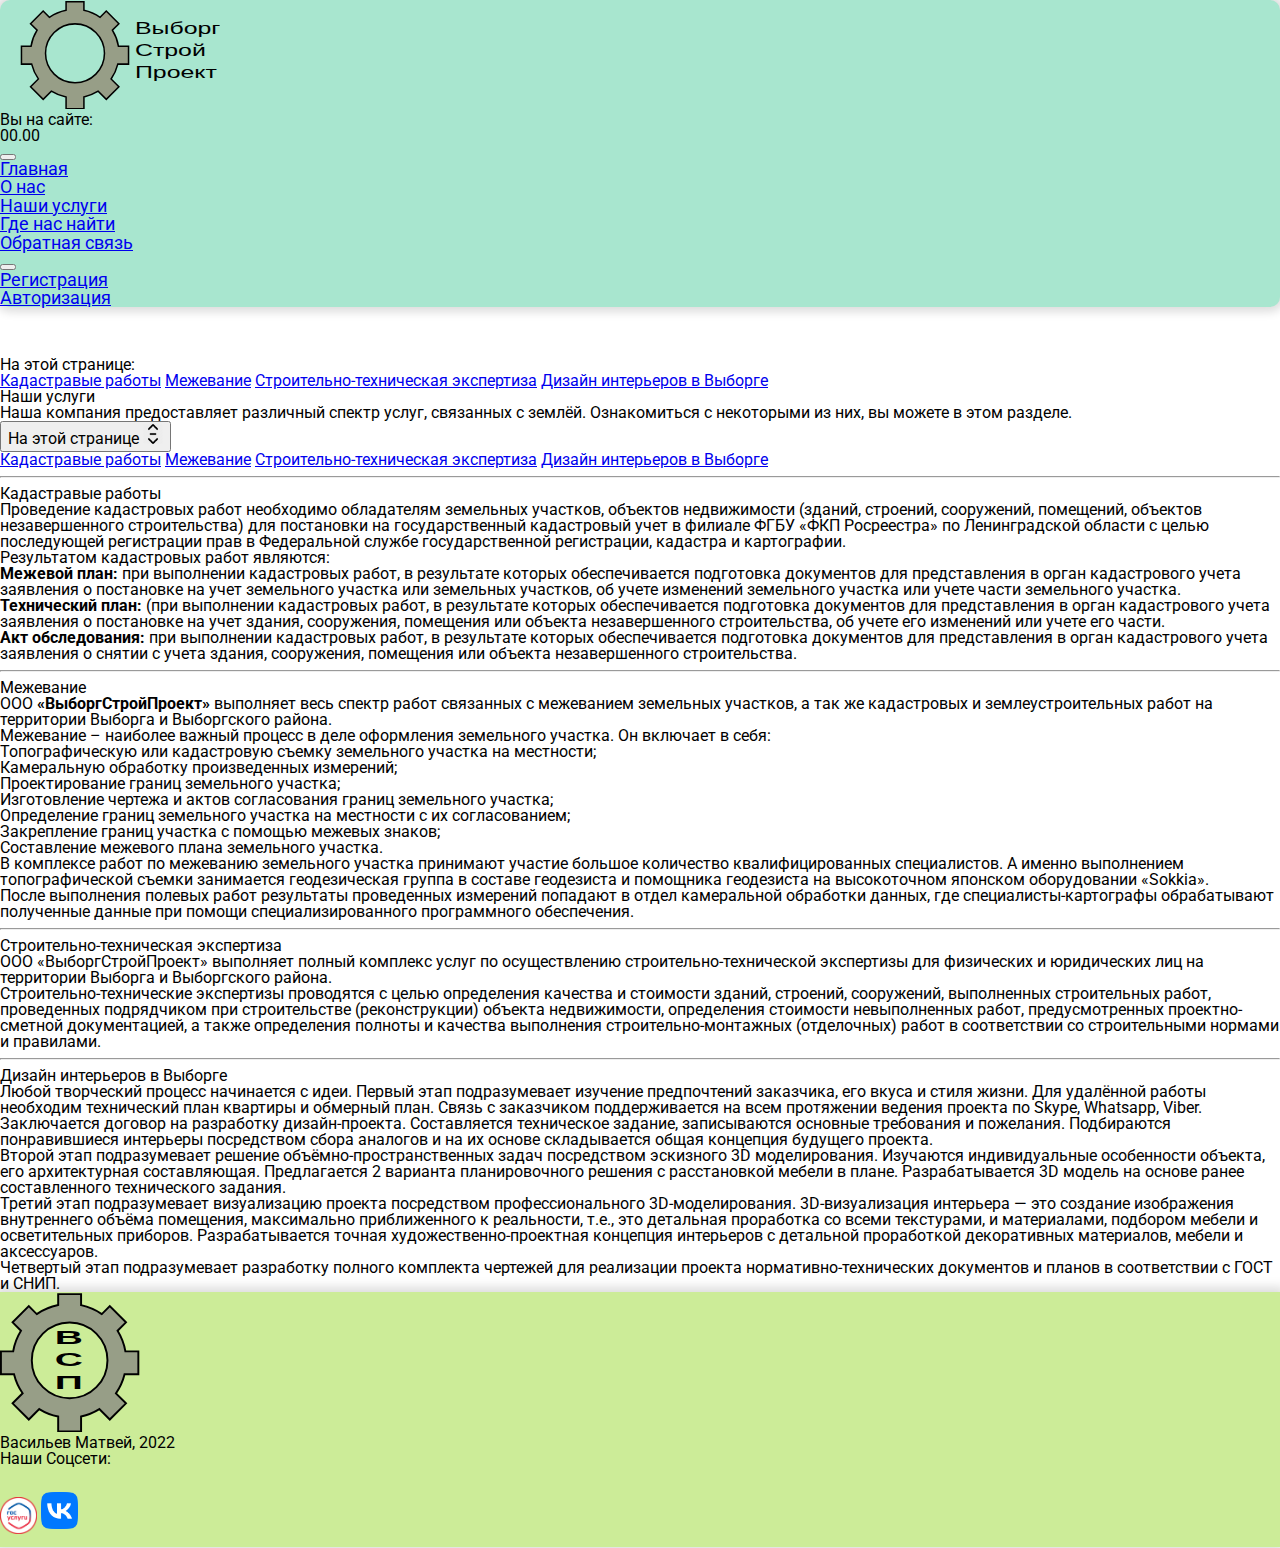
<file: services.html>
<!DOCTYPE html>
<html lang="en">
  <head>
    <meta charset="UTF-8" />
    <meta http-equiv="X-UA-Compatible" content="IE=edge" />
    <meta name="viewport" content="width=device-width, initial-scale=1.0" />
    <link rel="stylesheet" href="CSS/reset.css" />
    <link rel="stylesheet" href="CSS/normalize.css" />
    <link
      rel="stylesheet"
      href="https://cdnjs.cloudflare.com/ajax/libs/font-awesome/6.2.1/css/all.min.css"
      integrity="sha512-MV7K8+y+gLIBoVD59lQIYicR65iaqukzvf/nwasF0nqhPay5w/9lJmVM2hMDcnK1OnMGCdVK+iQrJ7lzPJQd1w=="
      crossorigin="anonymous"
      referrerpolicy="no-referrer"
    />
    <link
      href="https://cdn.jsdelivr.net/npm/bootstrap@5.2.3/dist/css/bootstrap.min.css"
      rel="stylesheet"
      integrity="sha384-rbsA2VBKQhggwzxH7pPCaAqO46MgnOM80zW1RWuH61DGLwZJEdK2Kadq2F9CUG65"
      crossorigin="anonymous"
    />
    <link rel="preconnect" href="https://fonts.googleapis.com" />
    <link rel="preconnect" href="https://fonts.gstatic.com" crossorigin />
    <link
      href="https://fonts.googleapis.com/css2?family=Roboto&display=swap"
      rel="stylesheet"
    />
    <link rel="stylesheet" href="CSS/serv.css" />
    <title>ВСП</title>
  </head>
  <body>
    <nav class="navbar navbar-expand-lg">
      <div class="container-fluid p-3">
        <div class="d-flex align-items-center">
          <a class="navbar-brand" href="index.html">
            <img src="img/logo.svg" alt="ВыборгСтройПроект" class="logo" />
          </a>
          <p>Вы на сайте: <br /><span class="time">00.00</span></p>
          <audio class="audio" src="JS/Notif.mp3" style="display: none"></audio>
        </div>
        <button
          class="navbar-toggler collapsed"
          type="button"
          data-bs-toggle="collapse"
          data-bs-target="#navbarSupportedContent"
          aria-controls="navbarSupportedContent"
          aria-expanded="false"
          aria-label="Toggle navigation"
        >
          <span class="navbar-toggler-icon"></span>
        </button>
        <div
          class="collapse navbar-collapse justify-content-end"
          id="navbarSupportedContent"
        >
          <ul class="navbar-nav mb-2 mb-lg-0">
            <li class="nav-item">
              <a class="nav-link" aria-current="page" href="index.html"
                >Главная</a
              >
            </li>
            <li class="nav-item">
              <a class="nav-link" href="aboutus.html">О нас</a>
            </li>
            <li class="nav-item">
              <a class="nav-link" href="services.html">Наши услуги</a>
            </li>
            <li class="nav-item">
              <a class="nav-link" href="location.html">Где нас найти</a>
            </li>
            <li class="nav-item">
              <a class="nav-link" href="feedback.html">Обратная связь</a>
            </li>
            <li class="nav-item dropdown">
              <button
                class="btn btn-light nav-link dropdown-toggle"
                href="#"
                data-bs-toggle="dropdown"
                aria-expanded="false"
              >
                <i class="fa-solid fa-house"></i>
              </button>
              <ul class="dropdown-menu">
                <li>
                  <a class="dropdown-item" href="registration.html"
                    >Регистрация</a
                  >
                </li>
                <li>
                  <a class="dropdown-item" href="authpage.html">Авторизация</a>
                </li>
              </ul>
            </li>
          </ul>
        </div>
      </div>
    </nav>
    <section>
      <div class="container">
        <div class="row">
          <div class="col-lg-3 col-12 menu_list">
            <p>На этой странице:</p>
            <ul class="list-group list-group-flush">
              <a
                href="#first-elem"
                class="list-group-item list-group-item-action"
                >Кадастравые работы</a
              >
              <a
                href="#second-elem"
                class="list-group-item list-group-item-action"
                >Межевание</a
              >
              <a
                href="#thrid-elem"
                class="list-group-item list-group-item-action"
                >Строительно-техническая экспертиза</a
              >
              <a
                href="#four-elem"
                class="list-group-item list-group-item-action"
                >Дизайн интерьеров в Выборге
              </a>
            </ul>
          </div>
          <div class="col-12 col-lg-6">
            <h2>Наши услуги</h2>
            <p>
              Наша компания предоставляет различный спектр услуг, связанных с
              землёй. Ознакомиться с некоторыми из них, вы можете в этом
              разделе.
            </p>

            <div class="bd-toc mt-3 mb-5 my-lg-0 ps-xl-3 mb-lg-5 text-muted">
              <button
                class="btn btn-link link-dark p-md-0 mb-2 mb-md-0 text-decoration-none bd-toc-toggle d-lg-none"
                type="button"
                data-bs-toggle="collapse"
                href="#collapseExample"
                role="button"
                aria-expanded="false"
                aria-controls="collapseExample"
              >
                На этой странице
                <img src="./img/scroll-icon-8.png" class="scroll_icon" />
              </button>
              <div
                class="bd-toc-collapse collapse d-lg-none"
                id="collapseExample"
              >
                <ul class="list-group list-group-flush">
                  <a
                    href="#first-elem"
                    class="list-group-item list-group-item-action"
                    >Кадастравые работы</a
                  >
                  <a
                    href="#second-elem"
                    class="list-group-item list-group-item-action"
                    >Межевание</a
                  >
                  <a
                    href="#thrid-elem"
                    class="list-group-item list-group-item-action"
                    >Строительно-техническая экспертиза</a
                  >
                  <a
                    href="#four-elem"
                    class="list-group-item list-group-item-action"
                    >Дизайн интерьеров в Выборге
                  </a>
                </ul>
              </div>
            </div>
            <hr />
            <h2><a name="first-elem"></a>Кадастравые работы</h2>
            <p>
              Проведение кадастровых работ необходимо обладателям земельных
              участков, объектов недвижимости (зданий, строений, сооружений,
              помещений, объектов незавершенного строительства) для постановки
              на государственный кадастровый учет в филиале ФГБУ «ФКП
              Росреестра» по Ленинградской области с целью последующей
              регистрации прав в Федеральной службе государственной регистрации,
              кадастра и картографии.
            </p>
            <h5>Результатом кадастровых работ являются:</h5>
            <ol class="list-group-numbered">
              <li class="list-group-item">
                <b>Межевой план:</b> при выполнении кадастровых работ, в
                результате которых обеспечивается подготовка документов для
                представления в орган кадастрового учета заявления о постановке
                на учет земельного участка или земельных участков, об учете
                изменений земельного участка или учете части земельного участка.
              </li>
              <li class="list-group-item">
                <b>Технический план: </b> (при выполнении кадастровых работ, в
                результате которых обеспечивается подготовка документов для
                представления в орган кадастрового учета заявления о постановке
                на учет здания, сооружения, помещения или объекта незавершенного
                строительства, об учете его изменений или учете его части.
              </li>
              <li class="list-group-item">
                <b>Акт обследования:</b> при выполнении кадастровых работ, в
                результате которых обеспечивается подготовка документов для
                представления в орган кадастрового учета заявления о снятии с
                учета здания, сооружения, помещения или объекта незавершенного
                строительства.
              </li>
            </ol>
            <hr />
            <h2><a name="second-elem"></a>Межевание</h2>
            <p>
              ООО <b>«ВыборгСтройПроект»</b> выполняет весь спектр работ
              связанных с межеванием земельных участков, а так же кадастровых и
              землеустроительных работ на территории Выборга и Выборгского
              района.
            </p>
            <h5>
              Межевание – наиболее важный процесс в деле оформления земельного
              участка. Он включает в себя:
            </h5>
            <ol class="list-group-numbered">
              <li class="list-group-item">
                Топографическую или кадастровую съемку земельного участка на
                местности;
              </li>
              <li class="list-group-item">
                Камеральную обработку произведенных измерений;
              </li>
              <li class="list-group-item">
                Проектирование границ земельного участка;
              </li>
              <li class="list-group-item">
                Изготовление чертежа и актов согласования границ земельного
                участка;
              </li>
              <li class="list-group-item">
                Определение границ земельного участка на местности с их
                согласованием;
              </li>
              <li class="list-group-item">
                Закрепление границ участка с помощью межевых знаков;
              </li>
              <li class="list-group-item">
                Составление межевого плана земельного участка.
              </li>
            </ol>
            <p>
              В комплексе работ по межеванию земельного участка принимают
              участие большое количество квалифицированных специалистов. А
              именно выполнением топографической съемки занимается геодезическая
              группа в составе геодезиста и помощника геодезиста на высокоточном
              японском оборудовании «Sokkia».
            </p>
            <p>
              После выполнения полевых работ результаты проведенных измерений
              попадают в отдел камеральной обработки данных, где
              специалисты-картографы обрабатывают полученные данные при помощи
              специализированного программного обеспечения.
            </p>
            <hr />
            <h2><a name="thrid-elem"></a>Строительно-техническая экспертиза</h2>
            <p>
              ООО «ВыборгСтройПроект» выполняет полный комплекс услуг по
              осуществлению строительно-технической экспертизы для физических и
              юридических лиц на территории Выборга и Выборгского района.
            </p>
            <p>
              Строительно-технические экспертизы проводятся с целью определения
              качества и стоимости зданий, строений, сооружений, выполненных
              строительных работ, проведенных подрядчиком при строительстве
              (реконструкции) объекта недвижимости, определения стоимости
              невыполненных работ, предусмотренных проектно-сметной
              документацией, а также определения полноты и качества выполнения
              строительно-монтажных (отделочных) работ в соответствии со
              строительными нормами и правилами.
            </p>
            <hr />
            <h2><a name="four-elem"></a>Дизайн интерьеров в Выборге</h2>
            <p>
              Любой творческий процесс начинается с идеи. Первый этап
              подразумевает изучение предпочтений заказчика, его вкуса и стиля
              жизни. Для удалённой работы необходим технический план квартиры и
              обмерный план. Связь с заказчиком поддерживается на всем
              протяжении ведения проекта по Skype, Whatsapp, Viber. Заключается
              договор на разработку дизайн-проекта. Составляется техническое
              задание, записываются основные требования и пожелания. Подбираются
              понравившиеся интерьеры посредством сбора аналогов и на их основе
              складывается общая концепция будущего проекта.
            </p>
            <p>
              Второй этап подразумевает решение объёмно-пространственных задач
              посредством эскизного 3D моделирования. Изучаются индивидуальные
              особенности объекта, его архитектурная составляющая. Предлагается
              2 варианта планировочного решения с расстановкой мебели в плане.
              Разрабатывается 3D модель на основе ранее составленного
              технического задания.
            </p>
            <p>
              Третий этап подразумевает визуализацию проекта посредством
              профессионального 3D-моделирования. 3D-визуализация интерьера —
              это создание изображения внутреннего объёма помещения, максимально
              приближенного к реальности, т.е., это детальная проработка со
              всеми текстурами, и материалами, подбором мебели и осветительных
              приборов. Разрабатывается точная художественно-проектная концепция
              интерьеров с детальной проработкой декоративных материалов, мебели
              и аксессуаров.
            </p>
            <p>
              Четвертый этап подразумевает разработку полного комплекта чертежей
              для реализации проекта нормативно-технических документов и планов
              в соответствии с ГОСТ и СНИП.
            </p>
          </div>
        </div>
      </div>
    </section>
    <section class="footer">
      <div class="container-fluid p-3">
        <div class="row">
          <div
            class="col-12 col-sm-6 d-flex align-items-center justify-content-center"
          >
            <ul class="list-unstyled">
              <li>
                <a href="./index.html"
                  ><img src="./img/logo2.svg" alt="ВСП" class="logo_footer"
                /></a>
              </li>
              <li>Васильев Матвей, 2022</li>
            </ul>
          </div>
          <div
            class="col-12 col-sm-6 d-flex flex-column align-items-center justify-content-center"
          >
            <h4 style="margin-bottom: 25px">Наши Соцсети:</h4>
            <div class="footer-icons f_icons">
              <a href="./index.html"
                ><i
                  class="fa fa-2x fa-house-chimney icons"
                  aria-hidden="true"
                ></i
              ></a>

              <a href="https://www.gosuslugi.ru/"
                ><img
                  src="./img/gosuslugi.png"
                  alt="ГосУслуги"
                  style="padding-bottom: 10px"
                  class="icons"
              /></a>
              <a href="https://vk.com/vspvbg"
                ><img src="./img/vklogo.png" alt="vk" class="icons vk"
              /></a>
              <a href="mailto:mateyvas04@gmail.com"
                ><i class="fa fa-2x fa-envelope icons" aria-hidden="true"></i>
              </a>
            </div>
          </div>
        </div>
      </div>
    </section>
    <script
      src="https://cdn.jsdelivr.net/npm/bootstrap@5.2.3/dist/js/bootstrap.bundle.min.js"
      integrity="sha384-kenU1KFdBIe4zVF0s0G1M5b4hcpxyD9F7jL+jjXkk+Q2h455rYXK/7HAuoJl+0I4"
      crossorigin="anonymous"
    ></script>
    <script src="./JS/timer.js"></script>
  </body>
</html>
</file>
<file: CSS/index.css>
body {
  font-family: "Roboto", sans-serif;
}

.navbar {
  box-shadow: 0 0 10px 5px rgba(221, 221, 221, 1);
  border-radius: 10px;
  background: #a8e6cf;
  --bs-navbar-color: rgba(0, 0, 0, 0.7);
}
.navbar-nav {
  font-size: 1.15rem;
}
.nav-link:hover {
  color: aliceblue;
  font-size: bold;
}
.dropdown-menu[data-bs-popper] {
  left: -141%;
}

.dropdown-menu.show {
  max-width: 116px;
}

.logo {
  width: 200px;
  padding-left: 20px;
}

.logo:hover {
  transform: scale(1);
  transition: all 1s ease;
}

@media (max-width: 992px) {
  .carousel-item img {
    height: 50vh;
  }
}

.carousel-caption {
  border-radius: 16px;
  background-color: rgba(237, 237, 237, 0.6);
}
.carousel-caption a {
  text-decoration: none;
  color: inherit;
}
/*footer*/
.footer {
  background-color: #ccec98;
  box-shadow: 0 0 10px 5px rgba(221, 221, 221, 1);
}
.footer-icons a {
  color: black;
}

.icons {
  width: 37px;
}
.icons:hover {
  transform: scale(1);
  transition: all 1s ease;
}
.vk {
  margin-bottom: 15px;
}

.logo_footer {
  width: 145px;
}
.logo_footer:hover {
  transform: scale(1);
  transition: all 1s ease;
}

@media (max-width: 420px) {
  .logo {
    width: 148px;
    padding-left: 0px;
  }
  .logo_footer {
    width: 100px;
  }
}

@media (max-width: 400px) {
  .f_icons {
    width: 110px;
  }
}
</file>
<file: CSS/about.css>
body {
  font-family: "Roboto", sans-serif;
}

.container-xxl {
  padding-top: 50px;
  padding-bottom: 57px;
}
.navbar {
  box-shadow: 0 0 10px 5px rgba(221, 221, 221, 1);
  border-radius: 10px;
  background: #a8e6cf;
  --bs-navbar-color: rgba(0, 0, 0, 0.7);
}
.navbar-nav {
  font-size: 1.15rem;
  color: #000;
}
.nav-link:hover {
  color: aliceblue;
  font-size: bold;
}
.dropdown-menu[data-bs-popper] {
  left: -141%;
}

.dropdown-menu.show {
  max-width: 116px;
}
.image {
  align-items: start;
}
.img-fluid {
  padding-top: 50px;
  padding-left: 40px;
}
/*footer*/
.footer {
  background-color: #ccec98;
  box-shadow: 0 0 10px 5px rgba(221, 221, 221, 1);
}
.footer-icons a {
  color: black;
}

.icons {
  width: 37px;
}
.icons:hover {
  transform: scale(1);
  transition: all 1s ease;
}
.vk {
  margin-bottom: 15px;
}

.logo {
  width: 200px;
  padding-left: 20px;
}
.logo:hover {
  transform: scale(1);
  transition: all 1s ease;
}
.logo_footer {
  width: 140px;
}
.logo_footer:hover {
  transform: scale(1);
  transition: all 1s ease;
}
@media (max-width: 420px) {
  .logo {
    width: 148px;
    padding-left: 0px;
  }
  .logo_footer {
    width: 100px;
  }
}

@media (max-width: 400px) {
  .f_icons {
    width: 110px;
  }
}
</file>
<file: CSS/auth.css>
body {
  font-family: "Roboto", sans-serif;
}

.container {
  padding-top: 10px;
  margin-top: 10px;
  padding-bottom: 10px;
  border-radius: 10px;
  max-width: 576px;
}

.container-fluid {
  padding-top: 120px;
  padding-bottom: 305px;
}
.navbar {
  box-shadow: 0 0 10px 5px rgba(221, 221, 221, 1);
  border-radius: 10px;
  background: #a8e6cf;
  --bs-navbar-color: rgba(0, 0, 0, 0.7);
}
.navbar-nav {
  font-size: 1.15rem;
  color: #000;
}
.nav-link:hover {
  color: aliceblue;
  font-size: bold;
}
.dropdown-menu[data-bs-popper] {
  left: -141%;
}

.dropdown-menu.show {
  max-width: 116px;
}

/*footer*/
.footer {
  background-color: #ccec98;
  box-shadow: 0 0 10px 5px rgba(221, 221, 221, 1);
}
.footer-icons a {
  color: black;
}
.icons {
  width: 37px;
}
.icons:hover {
  transform: scale(1);
  transition: all 1s ease;
}
.vk {
  margin-bottom: 15px;
}

.logo {
  width: 200px;
  padding-left: 20px;
}
.logo:hover {
  transform: scale(1);
  transition: all 1s ease;
}
.logo_footer {
  width: 140px;
}
.logo_footer:hover {
  transform: scale(1);
  transition: all 1s ease;
}
@media (max-width: 420px) {
  .logo {
    width: 148px;
    padding-left: 0px;
  }
  .logo_footer {
    width: 100px;
  }
}

@media (max-width: 400px) {
  .f_icons {
    width: 110px;
  }
}
</file>
<file: CSS/feed.css>
body {
  font-family: "Roboto", sans-serif;
}

.container {
  margin-top: 10px;
  border-radius: 10px;
  max-width: 576px;
  padding-top: 100px;
  padding-bottom: 227px;
}

.navbar {
  box-shadow: 0 0 10px 5px rgba(221, 221, 221, 1);
  border-radius: 10px;
  background: #a8e6cf;
  --bs-navbar-color: rgba(0, 0, 0, 0.7);
}
.navbar-nav {
  font-size: 1.15rem;
  color: #000;
}
.nav-link:hover {
  color: aliceblue;
  font-size: bold;
}
.dropdown-menu[data-bs-popper] {
  left: -141%;
}

.dropdown-menu.show {
  max-width: 116px;
}
.btn-info a {
  color: #000;
  text-decoration: none;
}
/*footer*/
.footer {
  background-color: #ccec98;
  box-shadow: 0 0 10px 5px rgba(221, 221, 221, 1);
}
.footer-icons a {
  color: black;
}

.icons {
  width: 37px;
}
.icons:hover {
  transform: scale(1);
  transition: all 1s ease;
}
.vk {
  margin-bottom: 15px;
}

.logo {
  width: 200px;
  padding-left: 20px;
}
.logo:hover {
  transform: scale(1);
  transition: all 1s ease;
}
.logo_footer {
  width: 140px;
}
.logo_footer:hover {
  transform: scale(1);
  transition: all 1s ease;
}
@media (max-width: 420px) {
  .logo {
    width: 148px;
    padding-left: 0px;
  }
  .logo_footer {
    width: 100px;
  }
}

@media (max-width: 400px) {
  .f_icons {
    width: 110px;
  }
}
</file>
<file: CSS/loc.css>
body {
  font-family: "Roboto", sans-serif;
}

.navbar {
  box-shadow: 0 0 10px 5px rgba(221, 221, 221, 1);
  border-radius: 10px;
  background: #a8e6cf;
  --bs-navbar-color: rgba(0, 0, 0, 0.7);
}
.navbar-nav {
  font-size: 1.15rem;
  color: #000;
}
.nav-link:hover {
  color: aliceblue;
  font-size: bold;
}
.dropdown-menu[data-bs-popper] {
  left: -141%;
}

.dropdown-menu.show {
  max-width: 116px;
}
.container {
  padding-top: 50px;
}
.card {
  width: 590px;
}

@media screen and (max-width: 710px) {
  .card,
  .card iframe {
    width: 90vw;
  }
}
/*footer*/
.footer {
  background-color: #ccec98;
  box-shadow: 0 0 10px 5px rgba(221, 221, 221, 1);
}
.footer-icons a {
  color: black;
}

.icons {
  width: 37px;
}
.icons:hover {
  transform: scale(1);
  transition: all 1s ease;
}
.vk {
  margin-bottom: 15px;
}

.logo {
  width: 200px;
  padding-left: 20px;
}
.logo:hover {
  transform: scale(1);
  transition: all 1s ease;
}
.logo_footer {
  width: 140px;
}
.logo_footer:hover {
  transform: scale(1);
  transition: all 1s ease;
}
@media (max-width: 420px) {
  .logo {
    width: 148px;
    padding-left: 0px;
  }
  .logo_footer {
    width: 100px;
  }
}

@media (max-width: 400px) {
  .f_icons {
    width: 110px;
  }
}
</file>
<file: CSS/reg.css>
body {
  font-family: "Roboto", sans-serif;
}

.container {
  padding-top: 10px;
  margin-top: 10px;
  padding-bottom: 10px;
  border-radius: 10px;
  max-width: 576px;
}

.container-fluid {
  padding-top: 100px;
  padding-bottom: 177px;
}
.navbar {
  box-shadow: 0 0 10px 5px rgba(221, 221, 221, 1);
  border-radius: 10px;
  background: #a8e6cf;
  --bs-navbar-color: rgba(0, 0, 0, 0.7);
}
.navbar-nav {
  font-size: 1.15rem;
  color: #000;
}
.nav-link:hover {
  color: aliceblue;
  font-size: bold;
}
.dropdown-menu[data-bs-popper] {
  left: -141%;
}

.dropdown-menu.show {
  max-width: 116px;
}

/*footer*/
.footer {
  background-color: #ccec98;
  box-shadow: 0 0 10px 5px rgba(221, 221, 221, 1);
}
.footer-icons a {
  color: black;
}

.icons {
  width: 37px;
}
.icons:hover {
  transform: scale(1);
  transition: all 1s ease;
}
.vk {
  margin-bottom: 15px;
}

.logo {
  width: 200px;
  padding-left: 20px;
}
.logo:hover {
  transform: scale(1);
  transition: all 1s ease;
}
.logo_footer {
  width: 140px;
}
.logo_footer:hover {
  transform: scale(1);
  transition: all 1s ease;
}
@media (max-width: 420px) {
  .logo {
    width: 148px;
    padding-left: 0px;
  }
  .logo_footer {
    width: 100px;
  }
}

@media (max-width: 400px) {
  .f_icons {
    width: 110px;
  }
}
</file>
<file: CSS/serv.css>
body {
  font-family: "Roboto", sans-serif;
}

.navbar {
  box-shadow: 0 0 10px 5px rgba(221, 221, 221, 1);
  border-radius: 10px;
  background: #a8e6cf;
  --bs-navbar-color: rgba(0, 0, 0, 0.7);
}
.navbar-nav {
  font-size: 1.15rem;
  color: #000;
}
.nav-link:hover {
  color: aliceblue;
  font-size: bold;
}
.dropdown-menu[data-bs-popper] {
  left: -141%;
}

.dropdown-menu.show {
  max-width: 116px;
}
.container {
  padding-top: 50px;
}

.scroll_icon {
  width: 20px;
}
.menu_list {
  margin-right: 50px;
}
@media screen and (max-width: 991px) {
  .menu_list {
    display: none;
  }
}

/*footer*/
.footer {
  background-color: #ccec98;
  box-shadow: 0 0 10px 5px rgba(221, 221, 221, 1);
}

.footer-icons a {
  color: black;
}

.icons {
  width: 37px;
}
.icons:hover {
  transform: scale(1);
  transition: all 1s ease;
}
.vk {
  margin-bottom: 15px;
}

.logo {
  width: 200px;
  padding-left: 20px;
}
.logo:hover {
  transform: scale(1);
  transition: all 1s ease;
}
.logo_footer {
  width: 140px;
}
.logo_footer:hover {
  transform: scale(1);
  transition: all 1s ease;
}
@media (max-width: 420px) {
  .logo {
    width: 148px;
    padding-left: 0px;
  }
  .logo_footer {
    width: 100px;
  }
}

@media (max-width: 400px) {
  .f_icons {
    width: 110px;
  }
}
</file>
